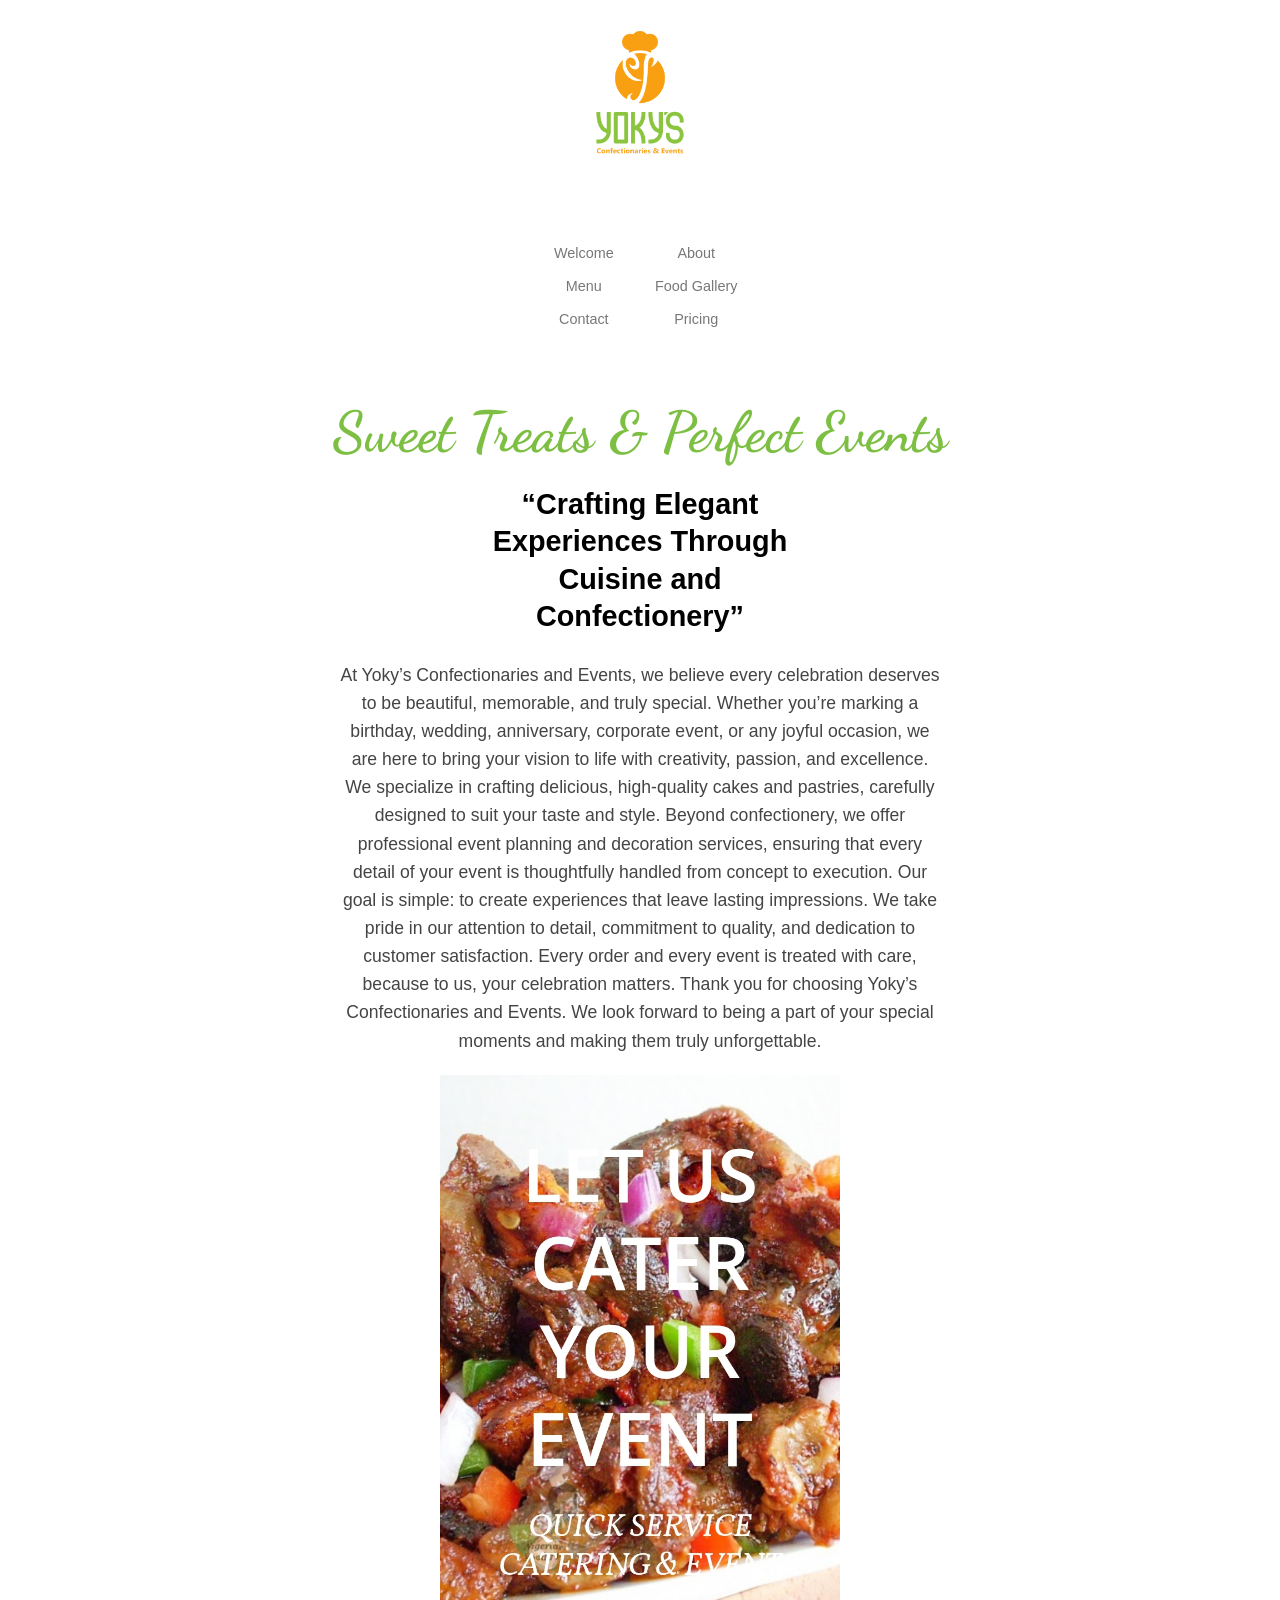
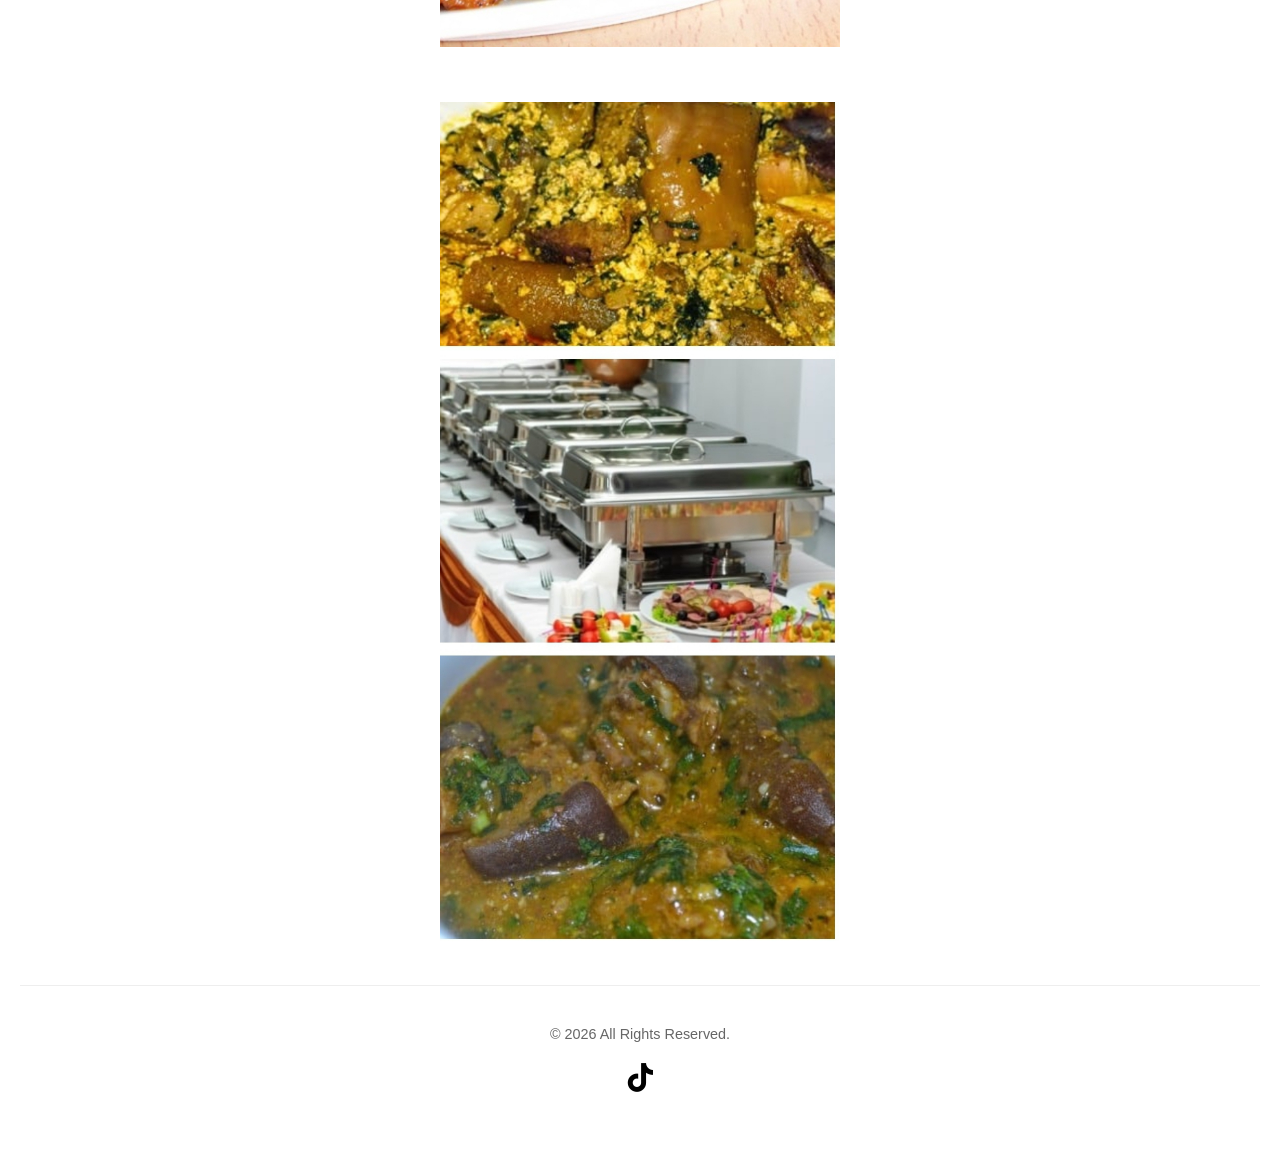
<file: index.html>
<!DOCTYPE html>
<html lang="en">
<head>
  <link rel="stylesheet" href="https://cdnjs.cloudflare.com/ajax/libs/font-awesome/6.0.0/css/all.min.css">

    <meta charset="UTF-8">
    <meta name="viewport" content="width=device-width, initial-scale=1.0">
    <title>Yoky's Confectioneries & Events</title>
    <link href="https://fonts.googleapis.com/css2?family=Dancing+Script:wght@700&display=swap" rel="stylesheet">

  <link rel="stylesheet" href="style.css">
</head>
<body>

<header>
    <div class="logo-container">
        <a href="index.html">
            <img src="yoky.jpg" alt="yoky logo">
        </a>
    </div>

    <nav class="grid-nav">
        <ul class="nav-links">
            <li><a href="index.html">Welcome</a></li>
            <li><a href="about.html">About</a></li>
            <li><a href="menu.html">Menu</a></li>
            <li><a href="gallery.html">Food Gallery</a></li>
            <li><a href="contact.html">Contact</a></li>
            <li><a href="pricing.html">Pricing</a></li>
        </ul>
    </nav>
</header>

      <section class="delicious-header-section">
    <h2 class="script-title">Sweet Treats & Perfect Events</h2>
    
    <h3 class="choice-subtitle">
        “Crafting Elegant Experiences Through Cuisine and Confectionery”
    </h3>

        <p class="brand-description">At Yoky’s Confectionaries and Events, we believe every celebration deserves to be beautiful, memorable, and truly special. Whether you’re marking a birthday, wedding, anniversary, corporate event, or any joyful occasion, we are here to bring your vision to life with creativity, passion, and excellence.
We specialize in crafting delicious, high-quality cakes and pastries, carefully designed to suit your taste and style. Beyond confectionery, we offer professional event planning and decoration services, ensuring that every detail of your event is thoughtfully handled from concept to execution.
Our goal is simple: to create experiences that leave lasting impressions. We take pride in our attention to detail, commitment to quality, and dedication to customer satisfaction. Every order and every event is treated with care, because to us, your celebration matters.
Thank you for choosing Yoky’s Confectionaries and Events. We look forward to being a part of your special moments and making them truly unforgettable.</p>

   <div class="event-promo">
    <img src="eat.jpg" alt="Catering Event" class="fit-image">
          </div>
    <div class="event-promo">
    <img src="cuisine.jpg" alt="our cuisine" class="fit-image">
    </div>

<footer class="main-footer" style="padding: 40px 20px; text-align: center; background-color: #fff; border-top: 1px solid #eee;">
    
    <p class="copyright" style="font-family: sans-serif; color: #666; margin-bottom: 20px;">
        &copy; 2026 All Rights Reserved.
    </p>

    <div class="social-icons" style="display: flex; justify-content: center; gap: 40px;">
        <a href="https://www.tiktok.com/@yokysconfectionaries"target="_blank"@yokysconfectionaries>
            <i class="fab fa-tiktok"></i>
        </a>
      
    </div>
</footer>
</body>
</html>
</file>
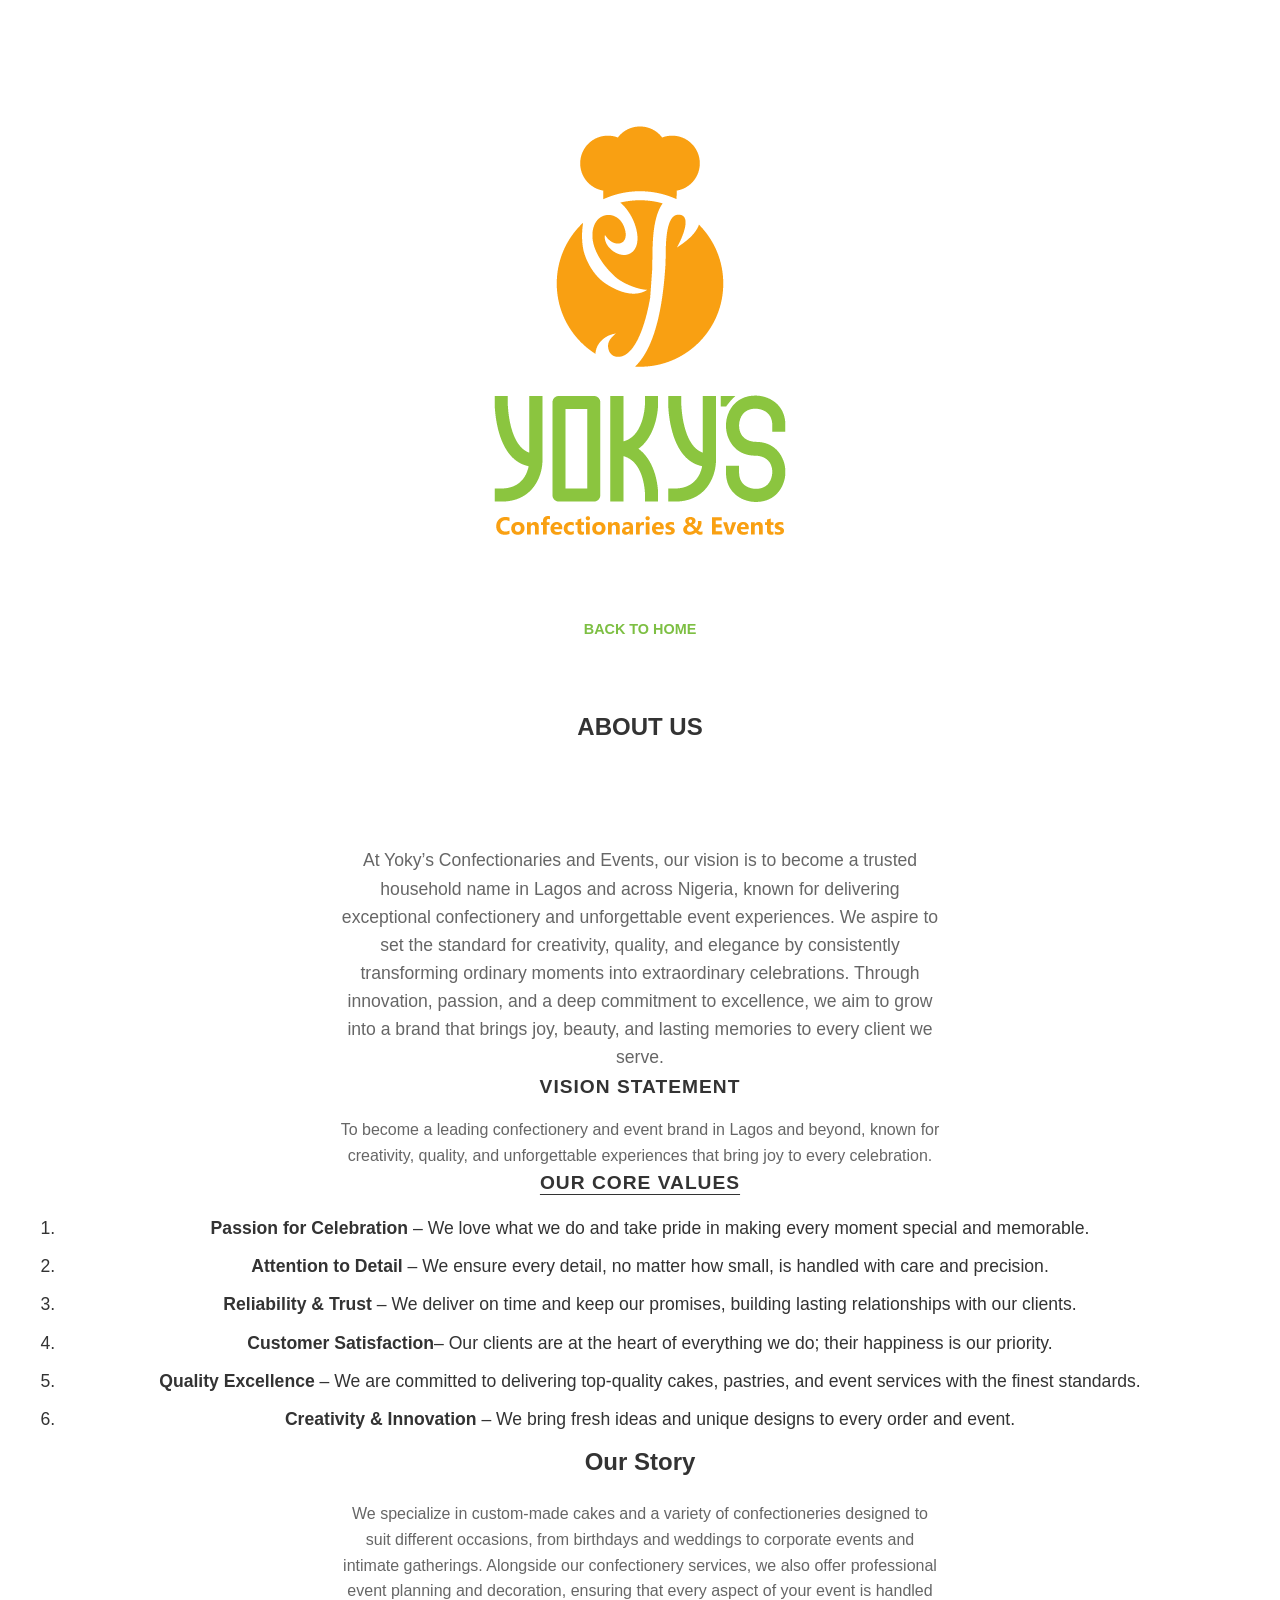
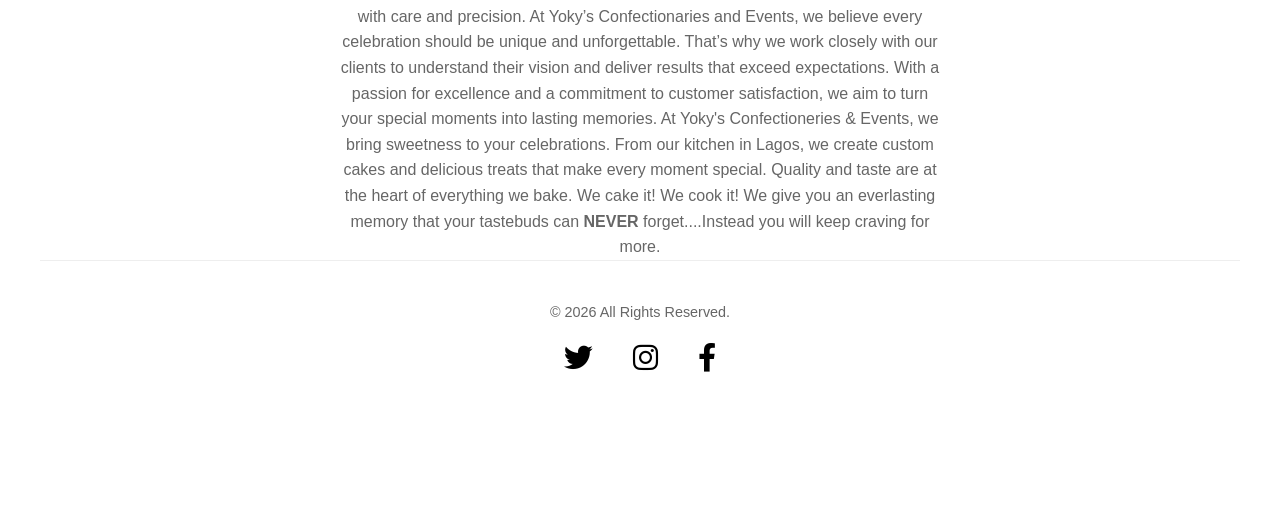
<file: About us.html>
<link rel="stylesheet" href="https://cdnjs.cloudflare.com/ajax/libs/font-awesome/6.0.0/css/all.min.css">

<section id="about" class="about-section">
  <!DOCTYPE html>
<html lang="en">
<head>
    <meta charset="UTF-8">
    <meta name="viewport" content="width=device-width, initial-scale=1.0">
    <title>About Us | Yoky's</title>
    <link rel="stylesheet" href="style.css">
</head>
<body>
<header>
    <nav>
        <div class="logo">
            <a href="index.html"><img src="yoky.jpg" alt="yoky logo"></a>
        </div>
        <ul class="small-nav">
            <li><a href="index.html">Back to Home</a></li>
        </ul>
    </nav>
</header>

<main class="about-page-content">
    <h2 class="page-title">ABOUT US</h2>
    </main>



    <section class="about-page-content">
        <p class="vision-text">
          At Yoky’s Confectionaries and Events, our vision is to become a trusted household name in Lagos and across Nigeria, known for delivering exceptional confectionery and unforgettable event experiences. We aspire to set the standard for creativity, quality, and elegance by consistently transforming ordinary moments into extraordinary celebrations. Through innovation, passion, and a deep commitment to excellence, we aim to grow into a brand that brings joy, beauty, and lasting memories to every client we serve.
        </p>

        <div class="statement-block">
            <h3>VISION STATEMENT</h3>
            <p>
              To become a leading confectionery and event brand in Lagos and beyond, known for creativity, quality, and unforgettable experiences that bring joy to every celebration.
            </p>
        </div>

        <div class="values-block">
            <h3>OUR CORE VALUES</h3>
            <ol>
                <li><strong>Passion for Celebration</strong> – We love what we do and take pride in making every moment special and memorable.
                  </li>
                <li><strong>Attention to Detail</strong> – We ensure every detail, no matter how small, is handled with care and precision.</li>
                <li><strong>Reliability & Trust</strong> – We deliver on time and keep our promises, building lasting relationships with our clients.</li>
                <li><strong>Customer Satisfaction</strong>– Our clients are at the heart of everything we do; their happiness is our priority.</li>
                <li><strong>Quality Excellence</strong> – We are committed to delivering top-quality cakes, pastries, and event services with the finest standards.</li>
                <li><strong>Creativity & Innovation</strong> – We bring fresh ideas and unique designs to every order and event.</li>
            </ol>
        </div>
        

    <h2>Our Story</h2>
    <p>
We specialize in custom-made cakes and a variety of confectioneries designed to suit different occasions, from birthdays and weddings to corporate events and intimate gatherings. Alongside our confectionery services, we also offer professional event planning and decoration, ensuring that every aspect of your event is handled with care and precision.
       At Yoky’s Confectionaries and Events, we believe every celebration should be unique and unforgettable. That’s why we work closely with our clients to understand their vision and deliver results that exceed expectations. With a passion for excellence and a commitment to customer satisfaction, we aim to turn your special moments into lasting memories.
        At Yoky's Confectioneries & Events, we bring sweetness to your celebrations. 
        From our kitchen in Lagos, we create custom cakes and delicious treats that make every 
        moment special. Quality and taste are at the heart of everything we bake.
        We cake it!
        We cook it!
        We give you an everlasting memory that your tastebuds can <strong>NEVER</strong> forget....Instead you will keep craving for more.

<footer class="main-footer" style="padding: 40px 20px; text-align: center; background-color: #fff; border-top: 1px solid #eee;">
    
    <p class="copyright" style="font-family: sans-serif; color: #666; margin-bottom: 20px;">
        &copy; 2026 All Rights Reserved.
    </p>

    <div class="social-icons" style="display: flex; justify-content: center; gap: 40px;">
        <a href="#" style="color: #000; font-size: 1.8rem;"><i class="fab fa-twitter"></i></a>
        <a href="#" style="color: #000; font-size: 1.8rem;"><i class="fab fa-instagram"></i></a>
        <a href="#" style="color: #000; font-size: 1.8rem;"><i class="fab fa-facebook-f"></i></a>
    </div>

</footer>

</section>
</body>
</html>
</file>
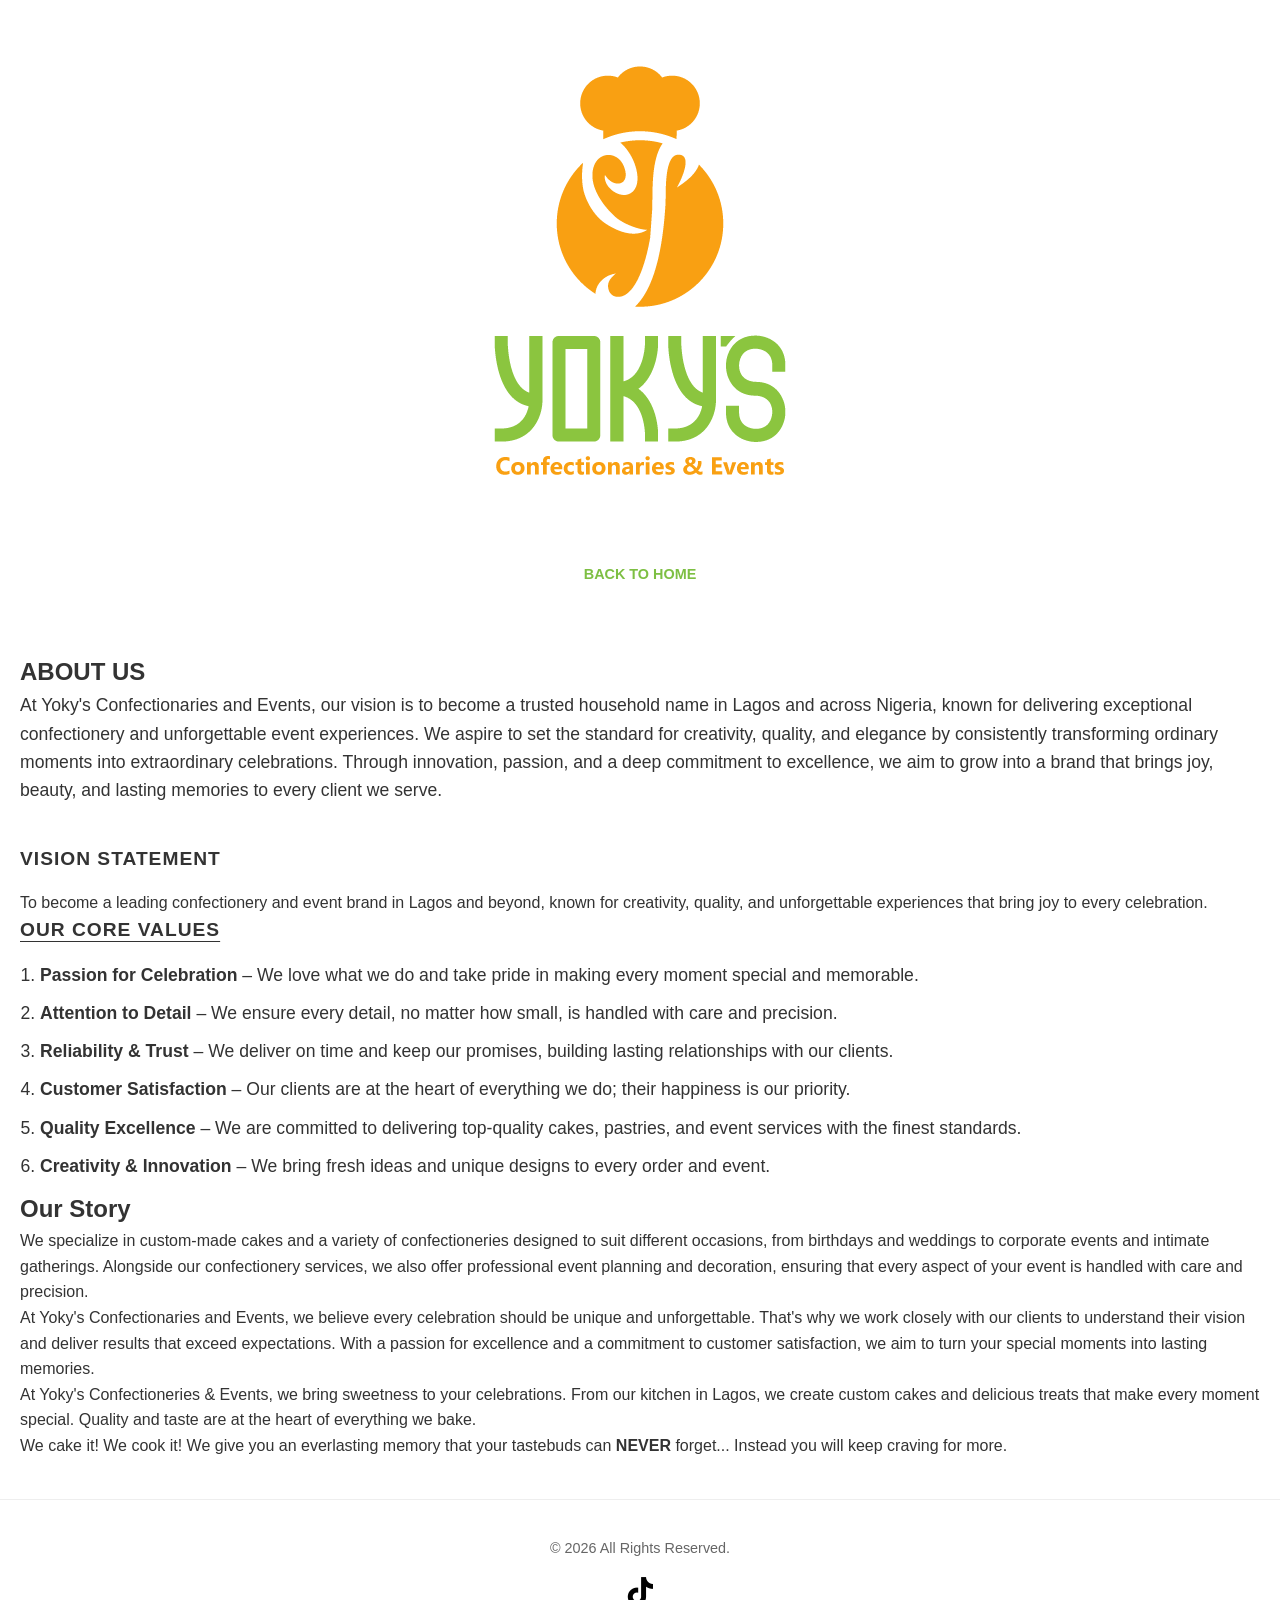
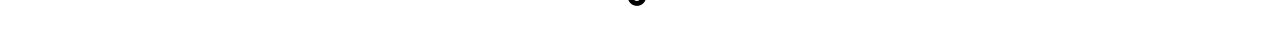
<file: about.html>
<!DOCTYPE html>
<html lang="en">
<head>
    <meta charset="UTF-8">
    <meta name="viewport" content="width=device-width, initial-scale=1.0">
    <title>About Us | Yoky's</title>
    <link rel="stylesheet" href="style.css">
    <link rel="stylesheet" href="https://cdnjs.cloudflare.com/ajax/libs/font-awesome/6.0.0/css/all.min.css">
</head>
<body>

<header>
    <nav>
        <div class="logo">
            <a href="index.html"><img src="yoky.jpg" alt="yoky logo"></a>
        </div>
        <ul class="small-nav">
            <li><a href="index.html">Back to Home</a></li>
        </ul>
    </nav>
</header>

<main class="about-page-content">
    <h2 class="page-title">ABOUT US</h2>

    <p class="vision-text">
        At Yoky's Confectionaries and Events, our vision is to become a trusted household name in Lagos and across Nigeria, known for delivering exceptional confectionery and unforgettable event experiences. We aspire to set the standard for creativity, quality, and elegance by consistently transforming ordinary moments into extraordinary celebrations. Through innovation, passion, and a deep commitment to excellence, we aim to grow into a brand that brings joy, beauty, and lasting memories to every client we serve.
    </p>

    <div class="statement-block">
        <h3>VISION STATEMENT</h3>
        <p>
            To become a leading confectionery and event brand in Lagos and beyond, known for creativity, quality, and unforgettable experiences that bring joy to every celebration.
        </p>
    </div>

    <div class="values-block">
        <h3>OUR CORE VALUES</h3>
        <ol>
            <li><strong>Passion for Celebration</strong> – We love what we do and take pride in making every moment special and memorable.</li>
            <li><strong>Attention to Detail</strong> – We ensure every detail, no matter how small, is handled with care and precision.</li>
            <li><strong>Reliability & Trust</strong> – We deliver on time and keep our promises, building lasting relationships with our clients.</li>
            <li><strong>Customer Satisfaction</strong> – Our clients are at the heart of everything we do; their happiness is our priority.</li>
            <li><strong>Quality Excellence</strong> – We are committed to delivering top-quality cakes, pastries, and event services with the finest standards.</li>
            <li><strong>Creativity & Innovation</strong> – We bring fresh ideas and unique designs to every order and event.</li>
        </ol>
    </div>

    <h2>Our Story</h2>
    <p>
        We specialize in custom-made cakes and a variety of confectioneries designed to suit different occasions, from birthdays and weddings to corporate events and intimate gatherings. Alongside our confectionery services, we also offer professional event planning and decoration, ensuring that every aspect of your event is handled with care and precision.
    </p>
    <p>
        At Yoky's Confectionaries and Events, we believe every celebration should be unique and unforgettable. That's why we work closely with our clients to understand their vision and deliver results that exceed expectations. With a passion for excellence and a commitment to customer satisfaction, we aim to turn your special moments into lasting memories.
    </p>
    <p>
        At Yoky's Confectioneries & Events, we bring sweetness to your celebrations. From our kitchen in Lagos, we create custom cakes and delicious treats that make every moment special. Quality and taste are at the heart of everything we bake.
    </p>
    <p>
        We cake it! We cook it! We give you an everlasting memory that your tastebuds can <strong>NEVER</strong> forget... Instead you will keep craving for more.
    </p>

</main>

<footer class="main-footer" style="padding: 40px 20px; text-align: center; background-color: #fff; border-top: 1px solid #eee;">
    <p class="copyright" style="font-family: sans-serif; color: #666; margin-bottom: 20px;">
        &copy; 2026 All Rights Reserved.
    </p>
    <div class="social-icons" style="display: flex; justify-content: center; gap: 40px;">
        <a href="https://www.tiktok.com/@yokysconfectionaries" target="_blank">
            <i class="fab fa-tiktok"></i>
        </a>
    </div>
</footer>

</body>
</html>
</file>
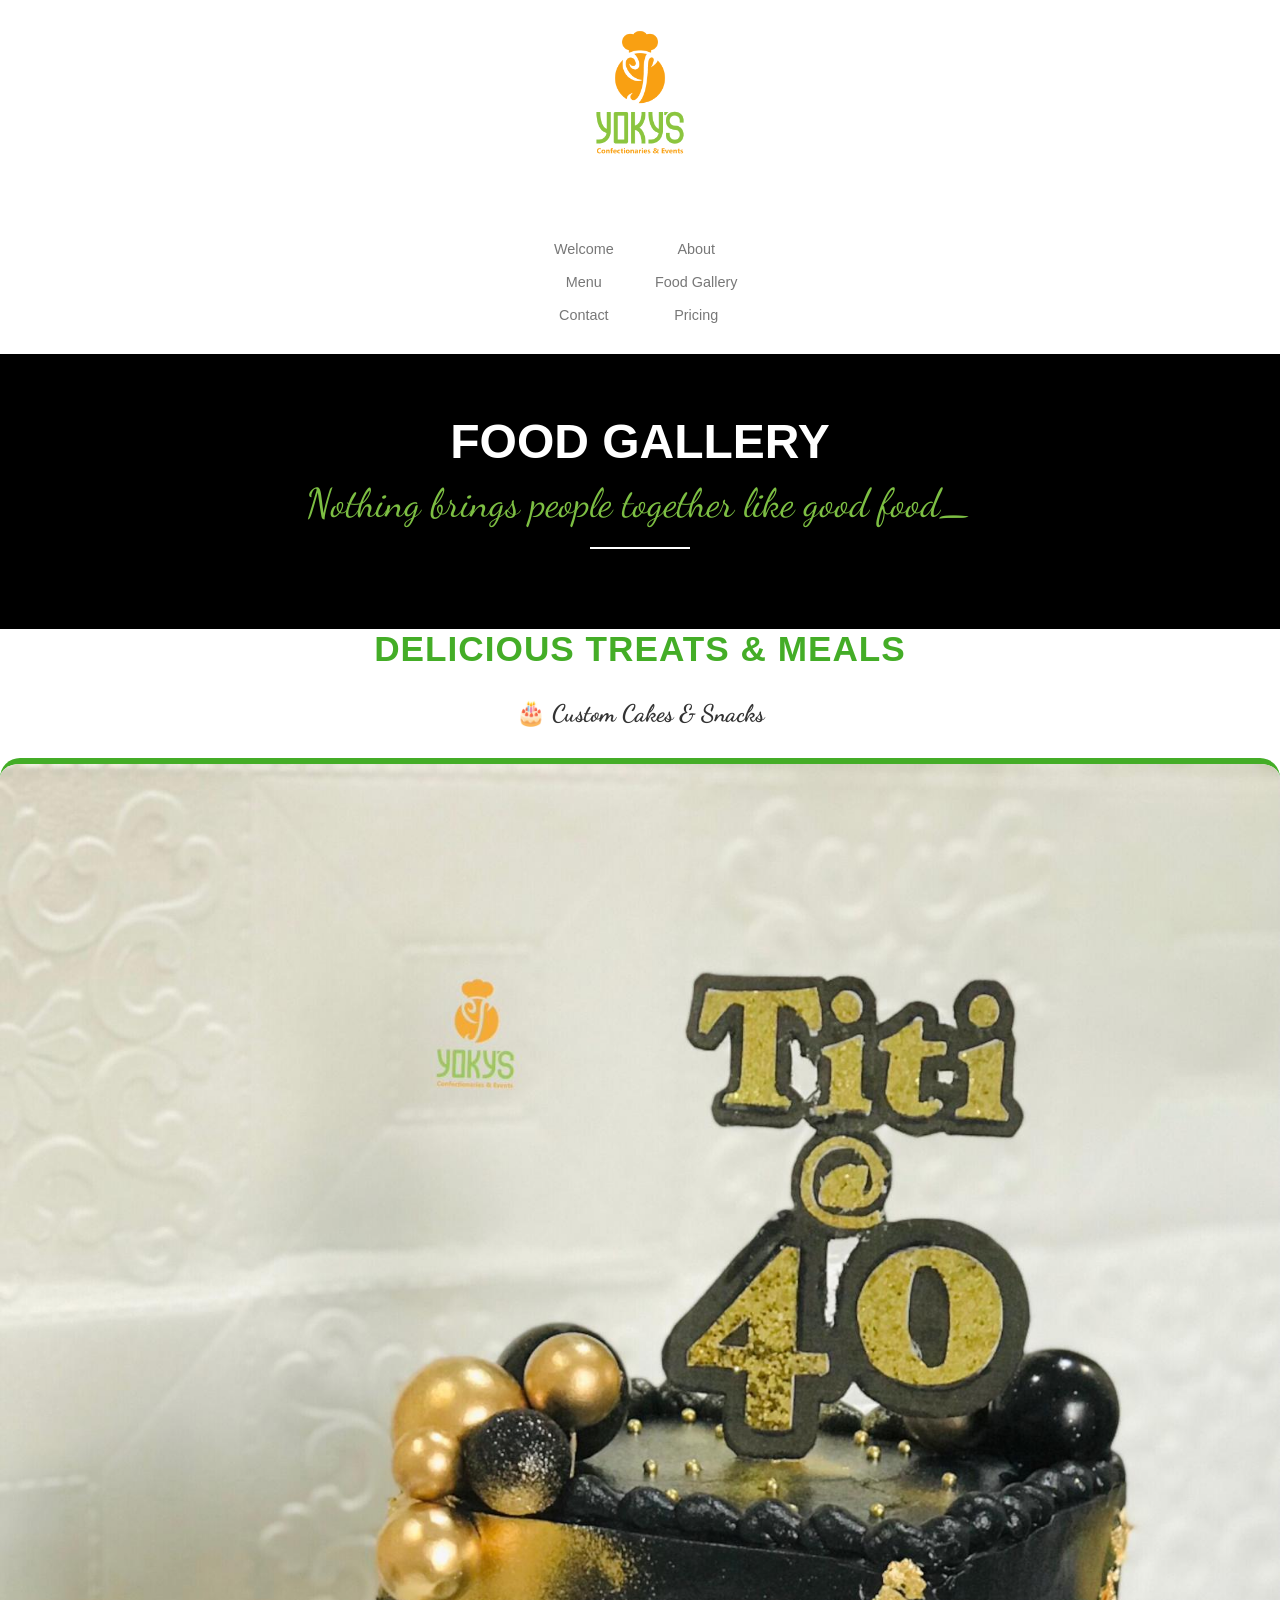
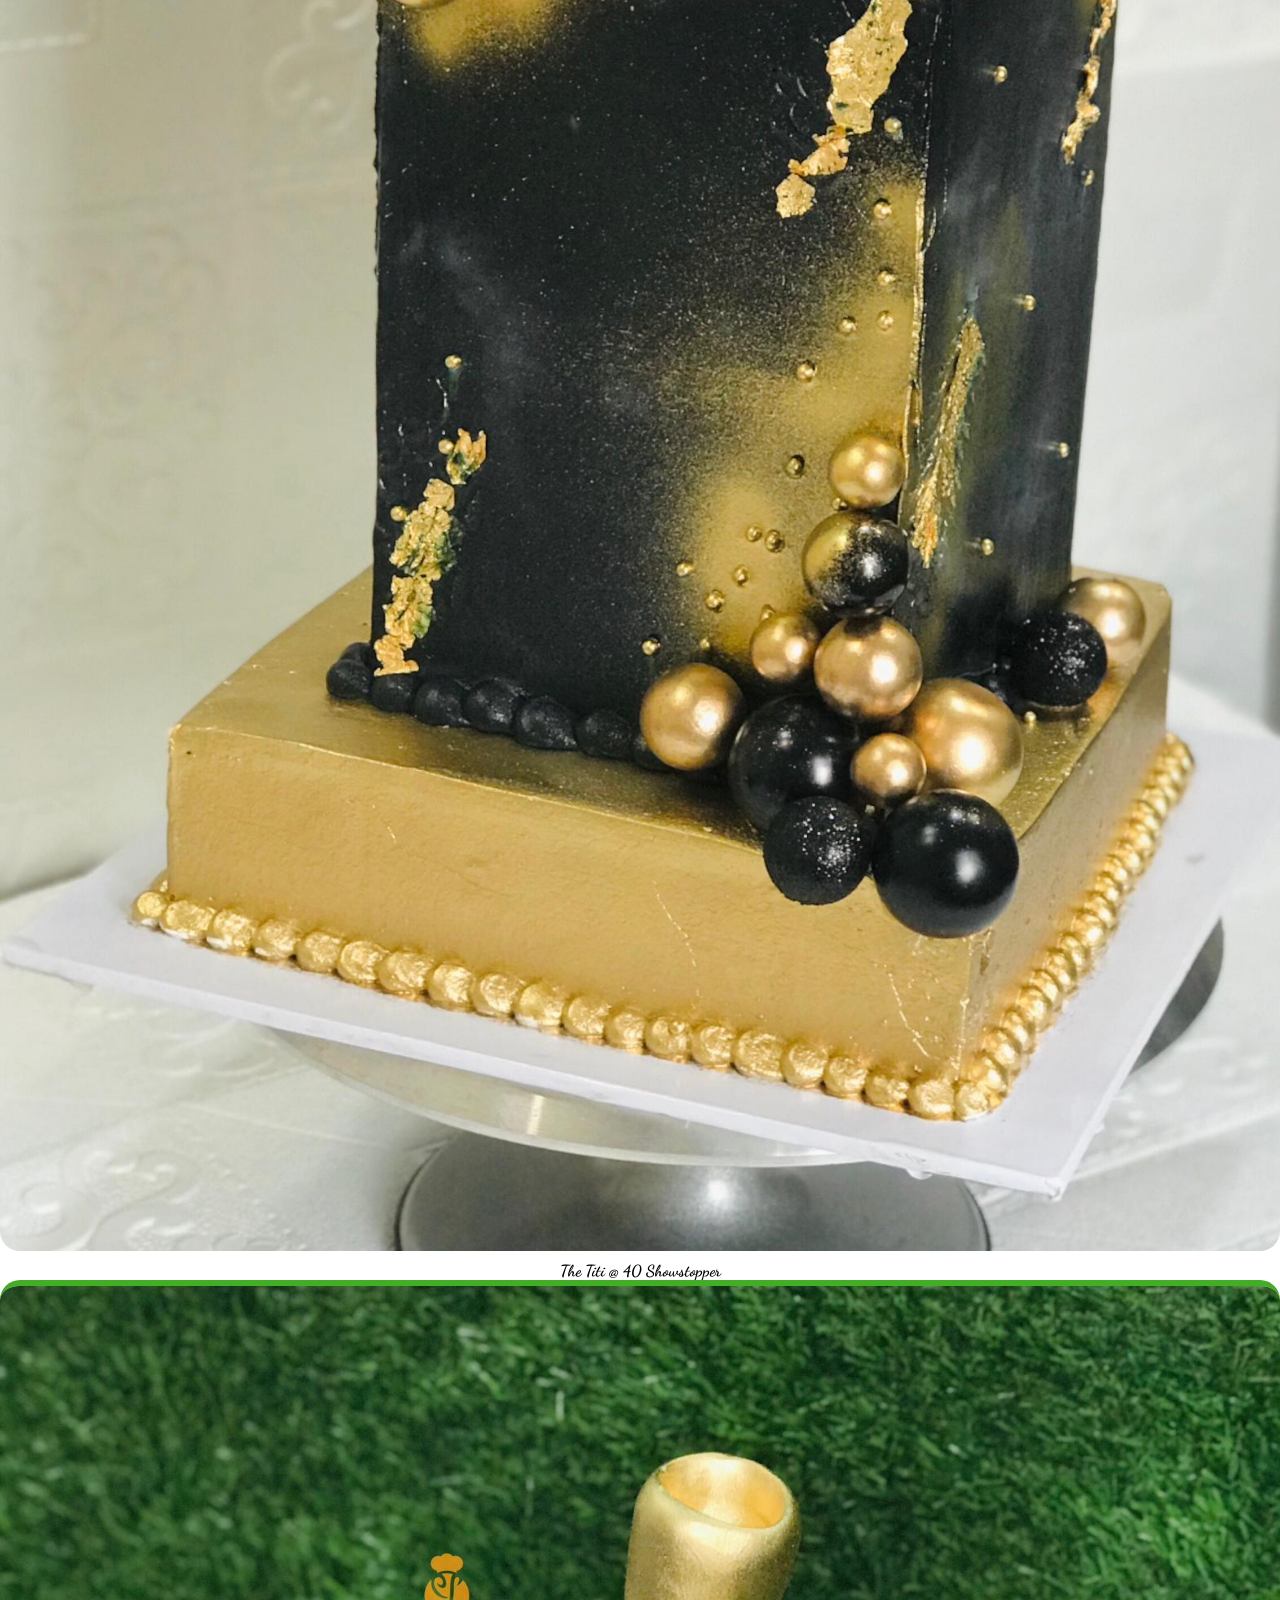
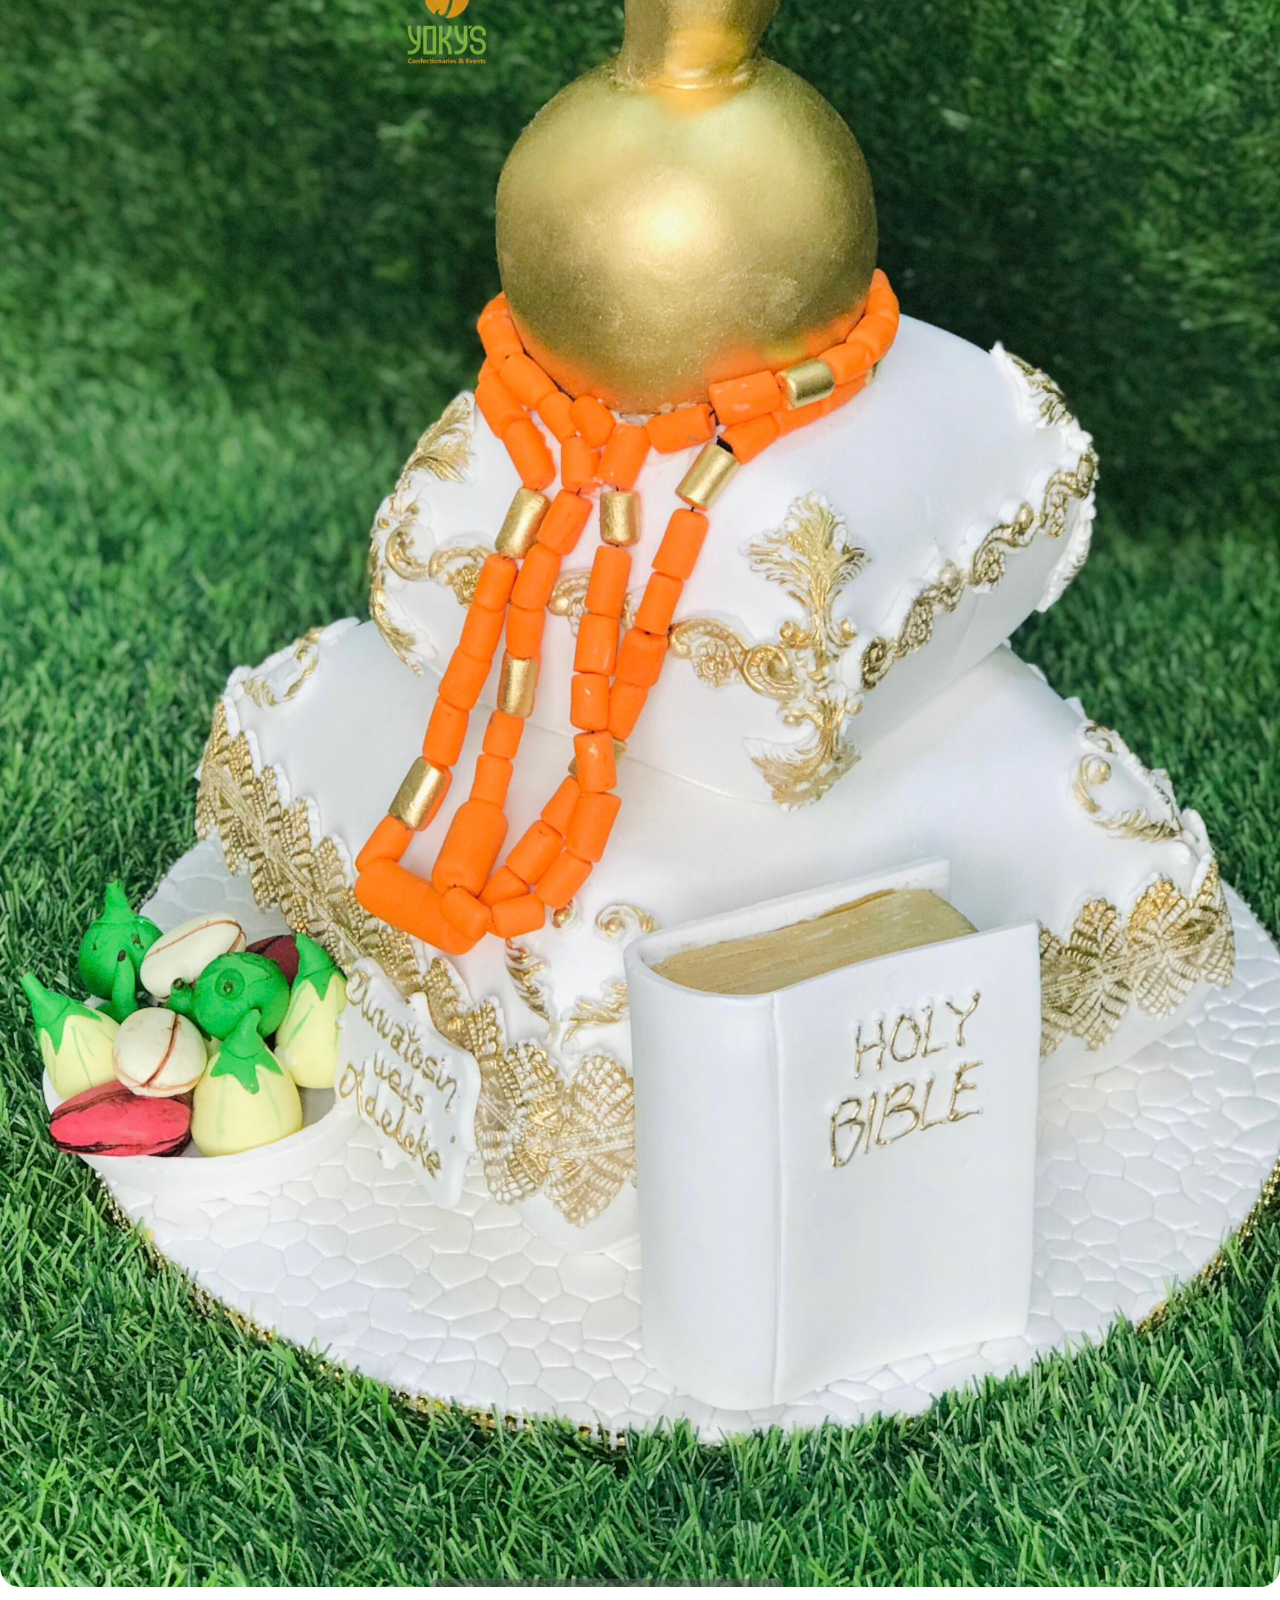
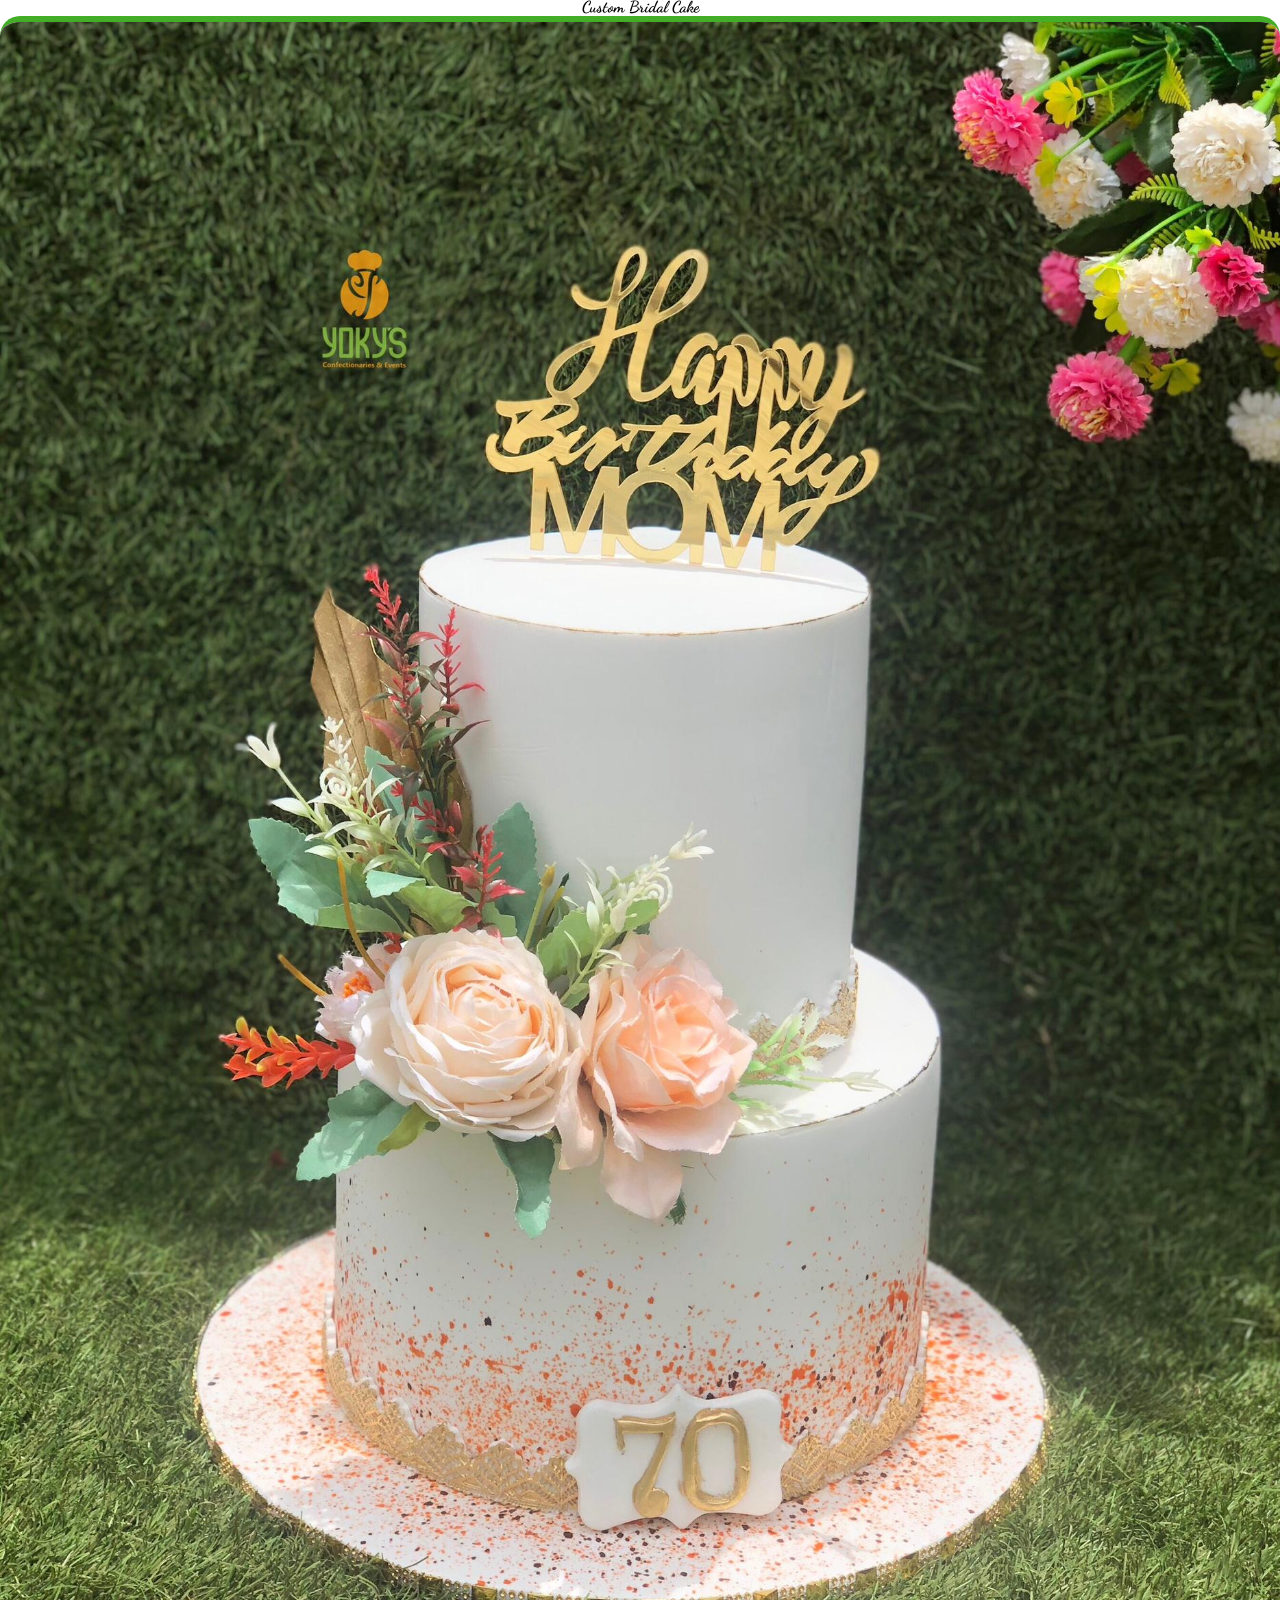
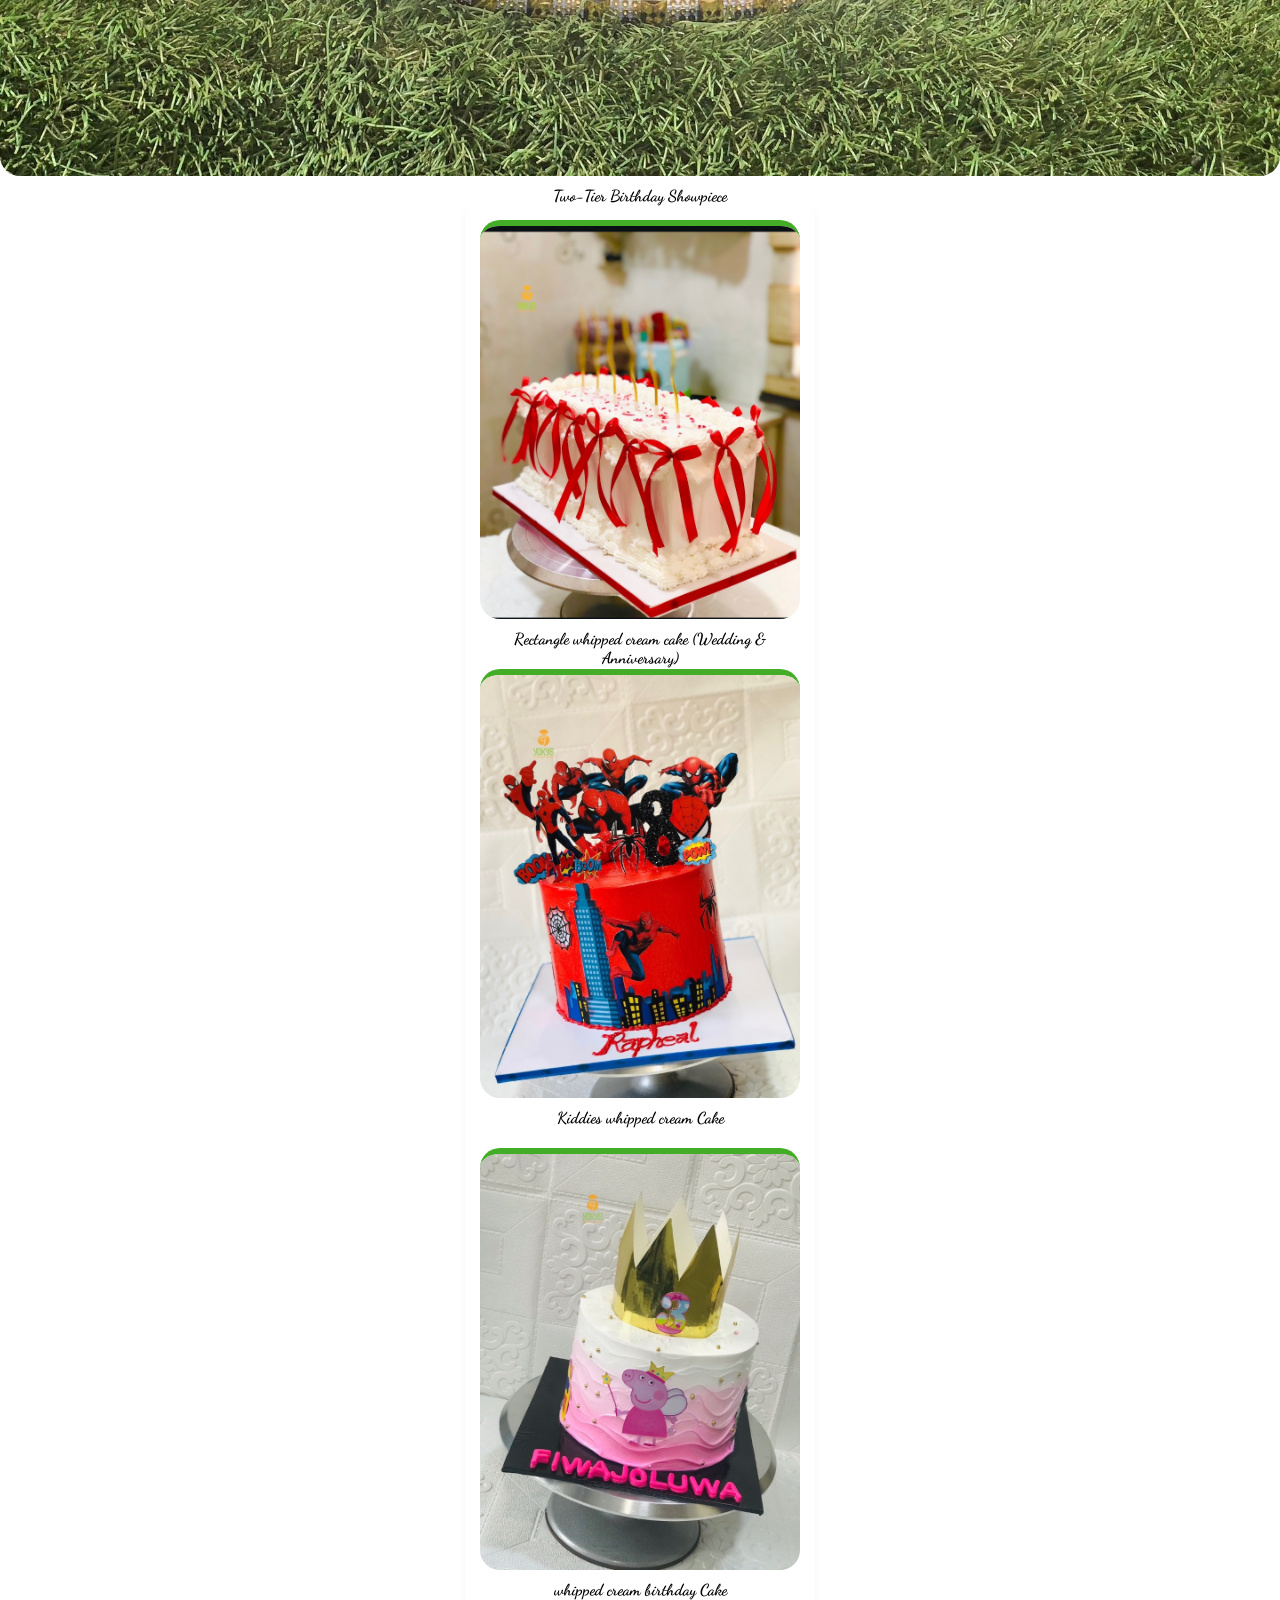
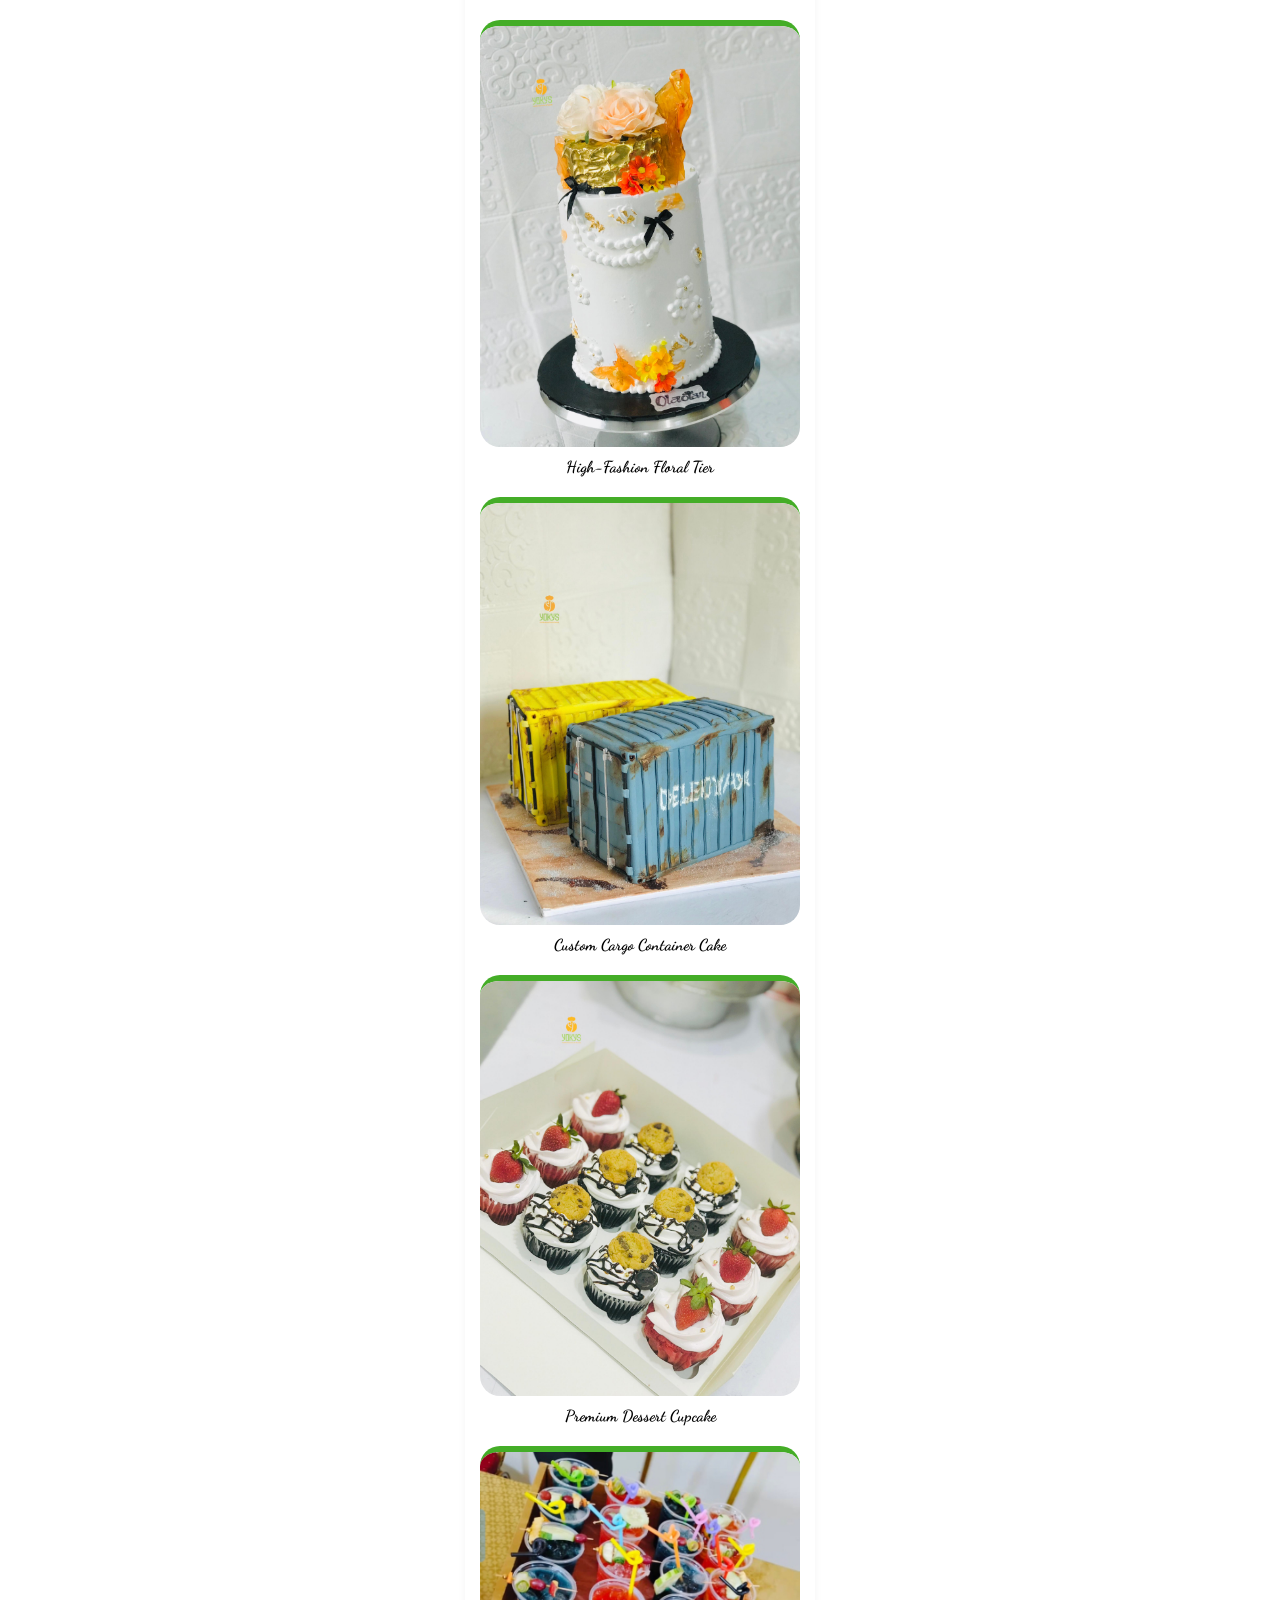
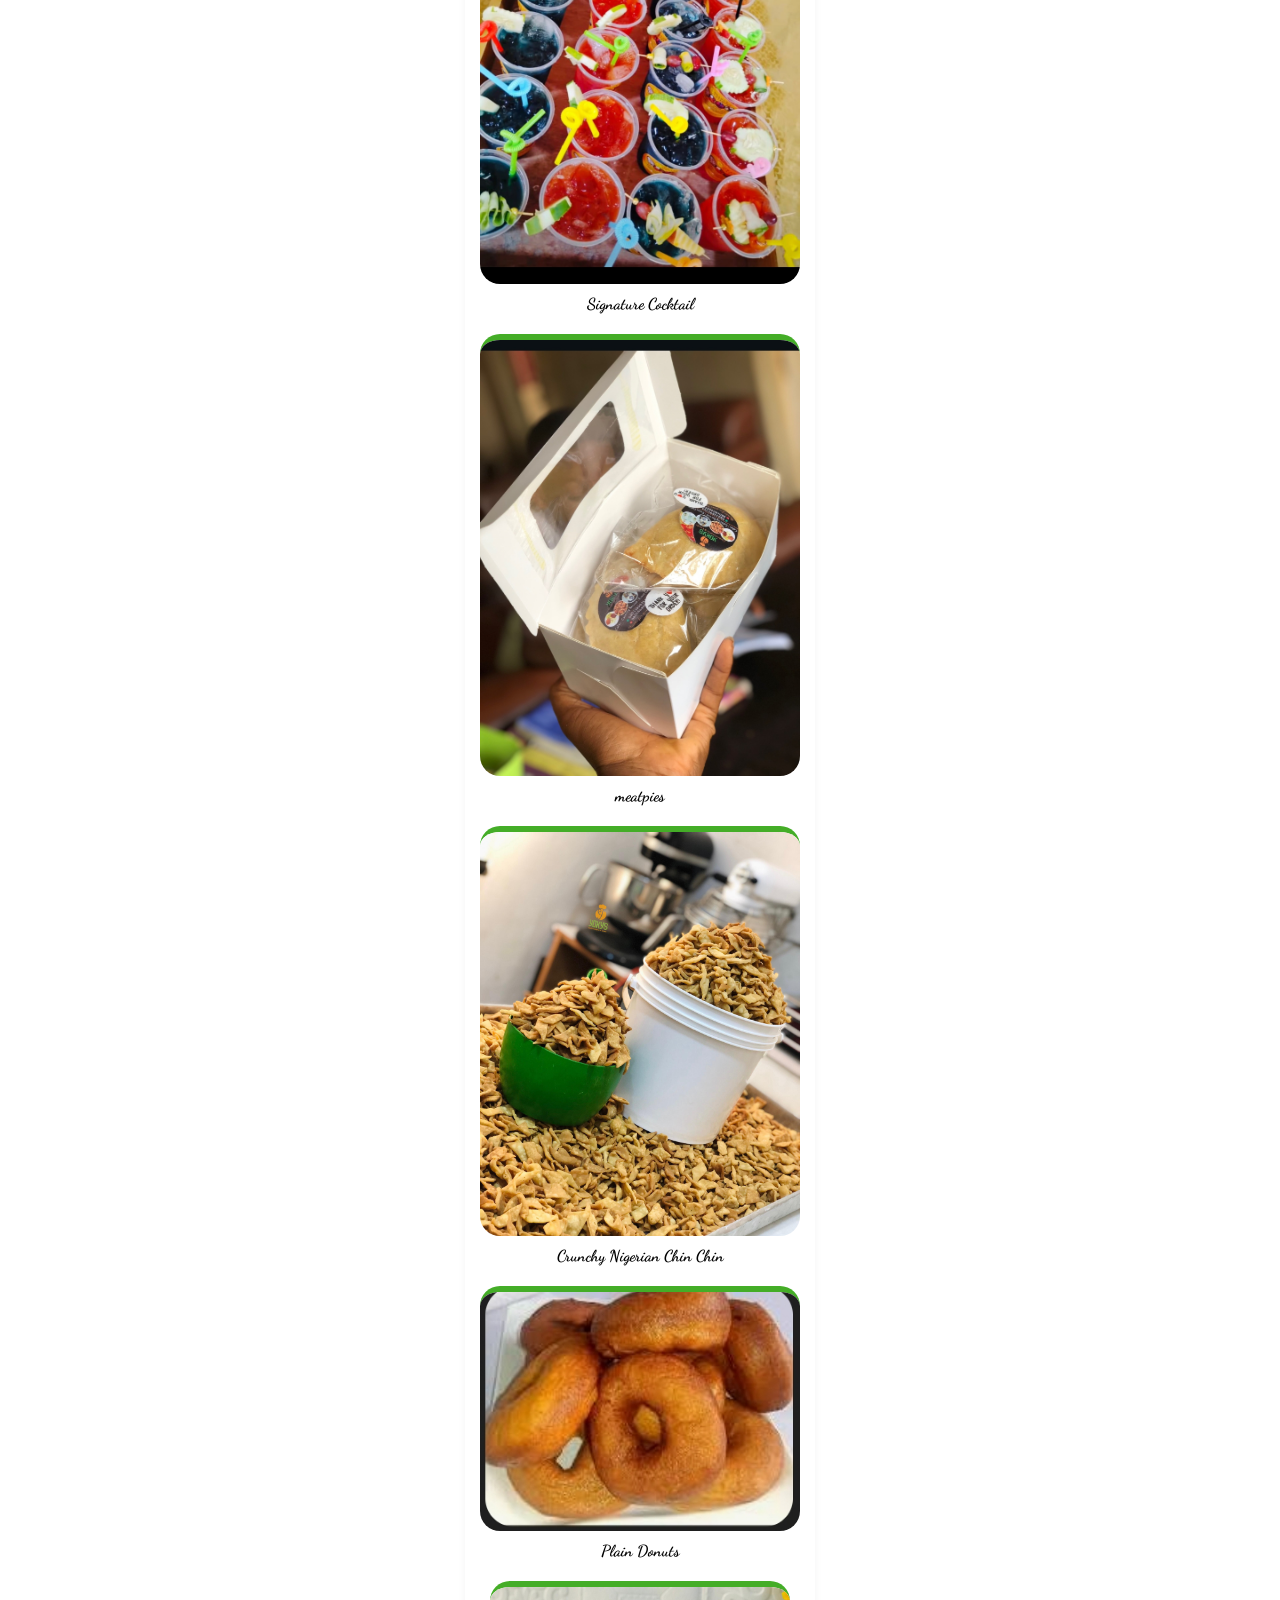
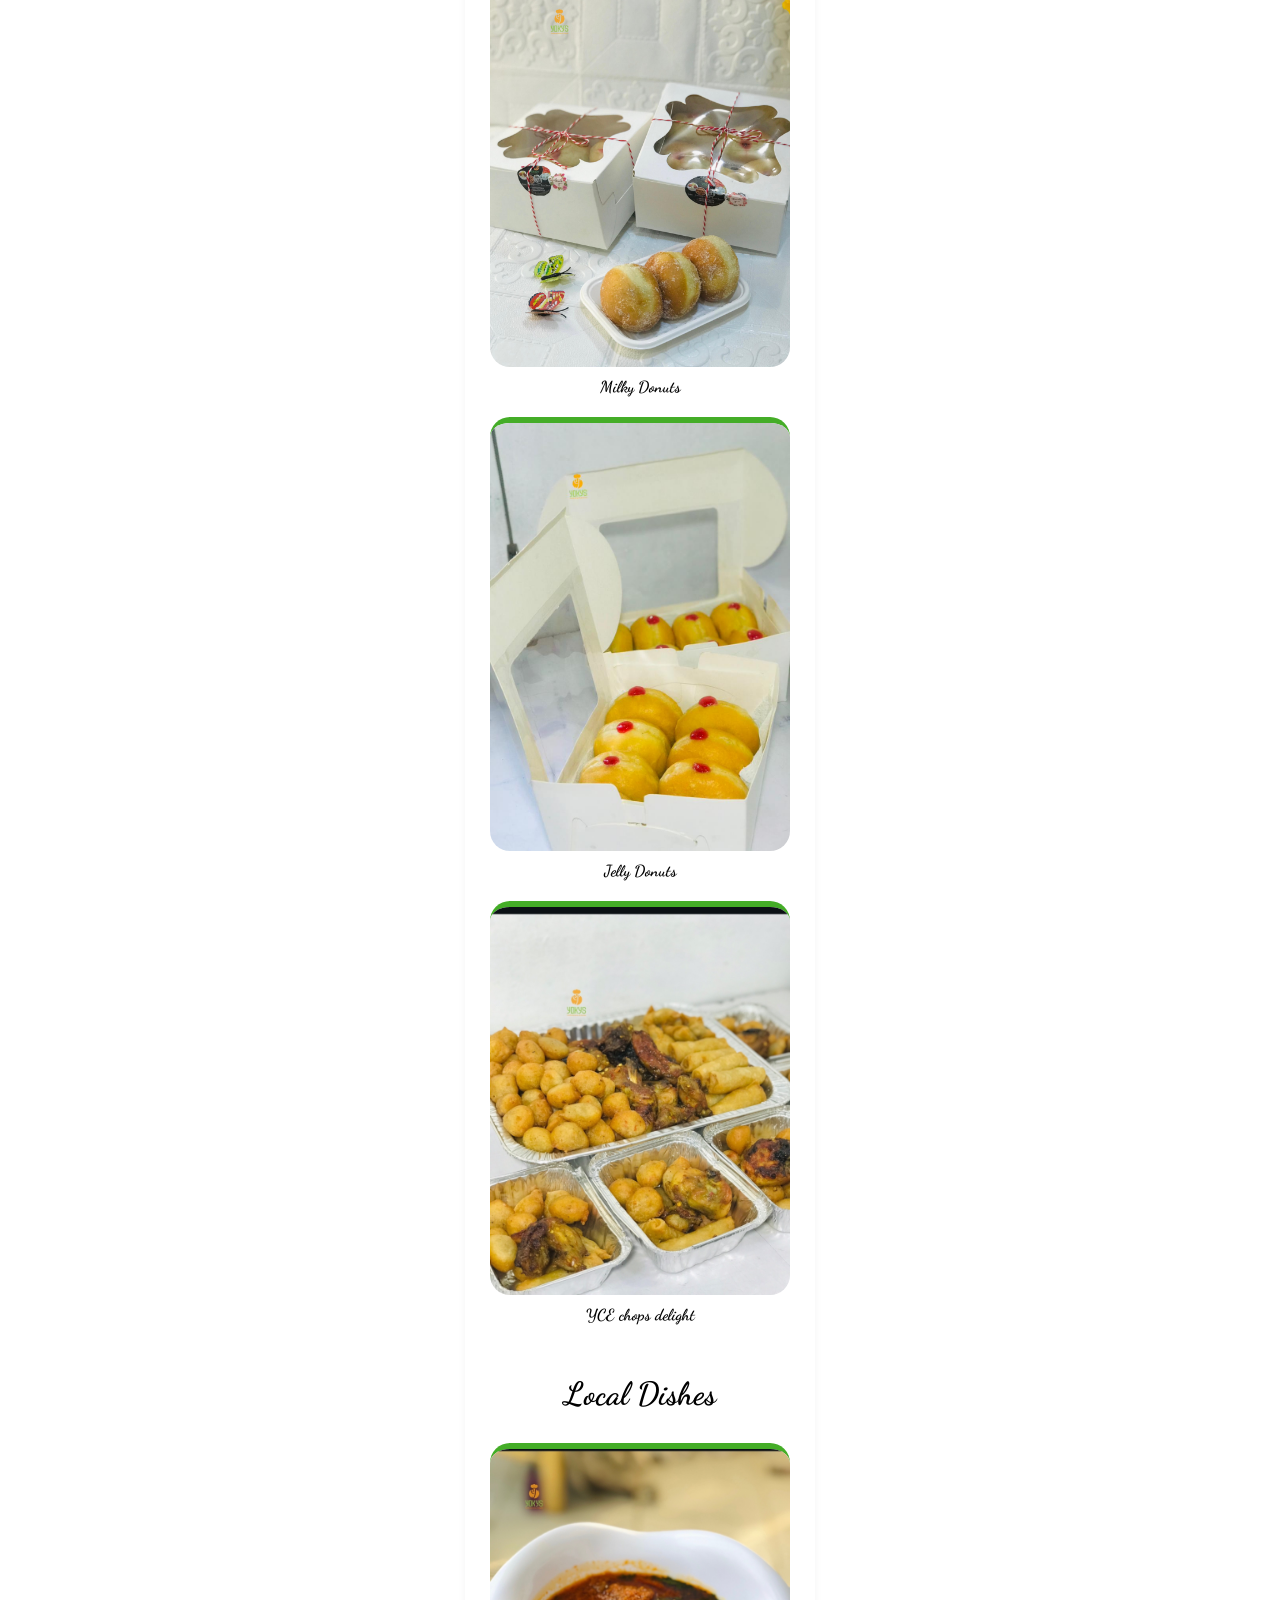
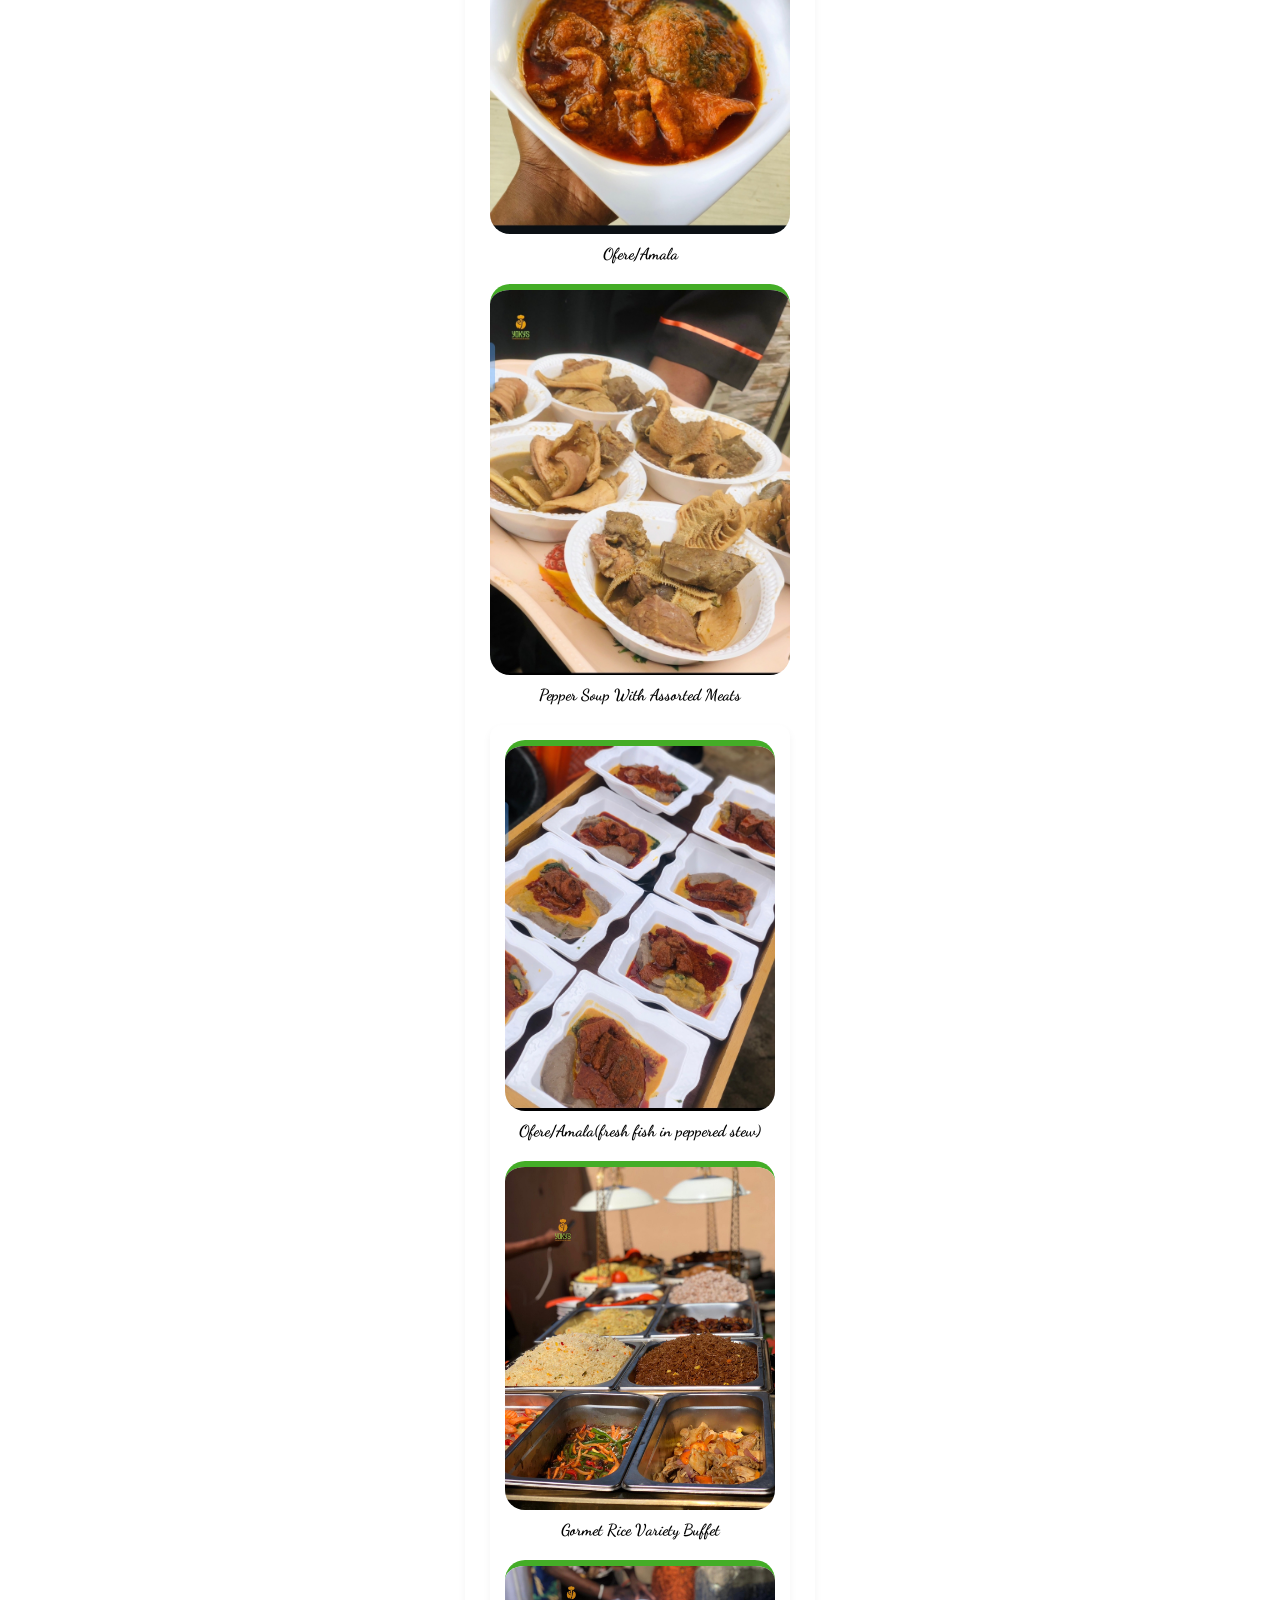
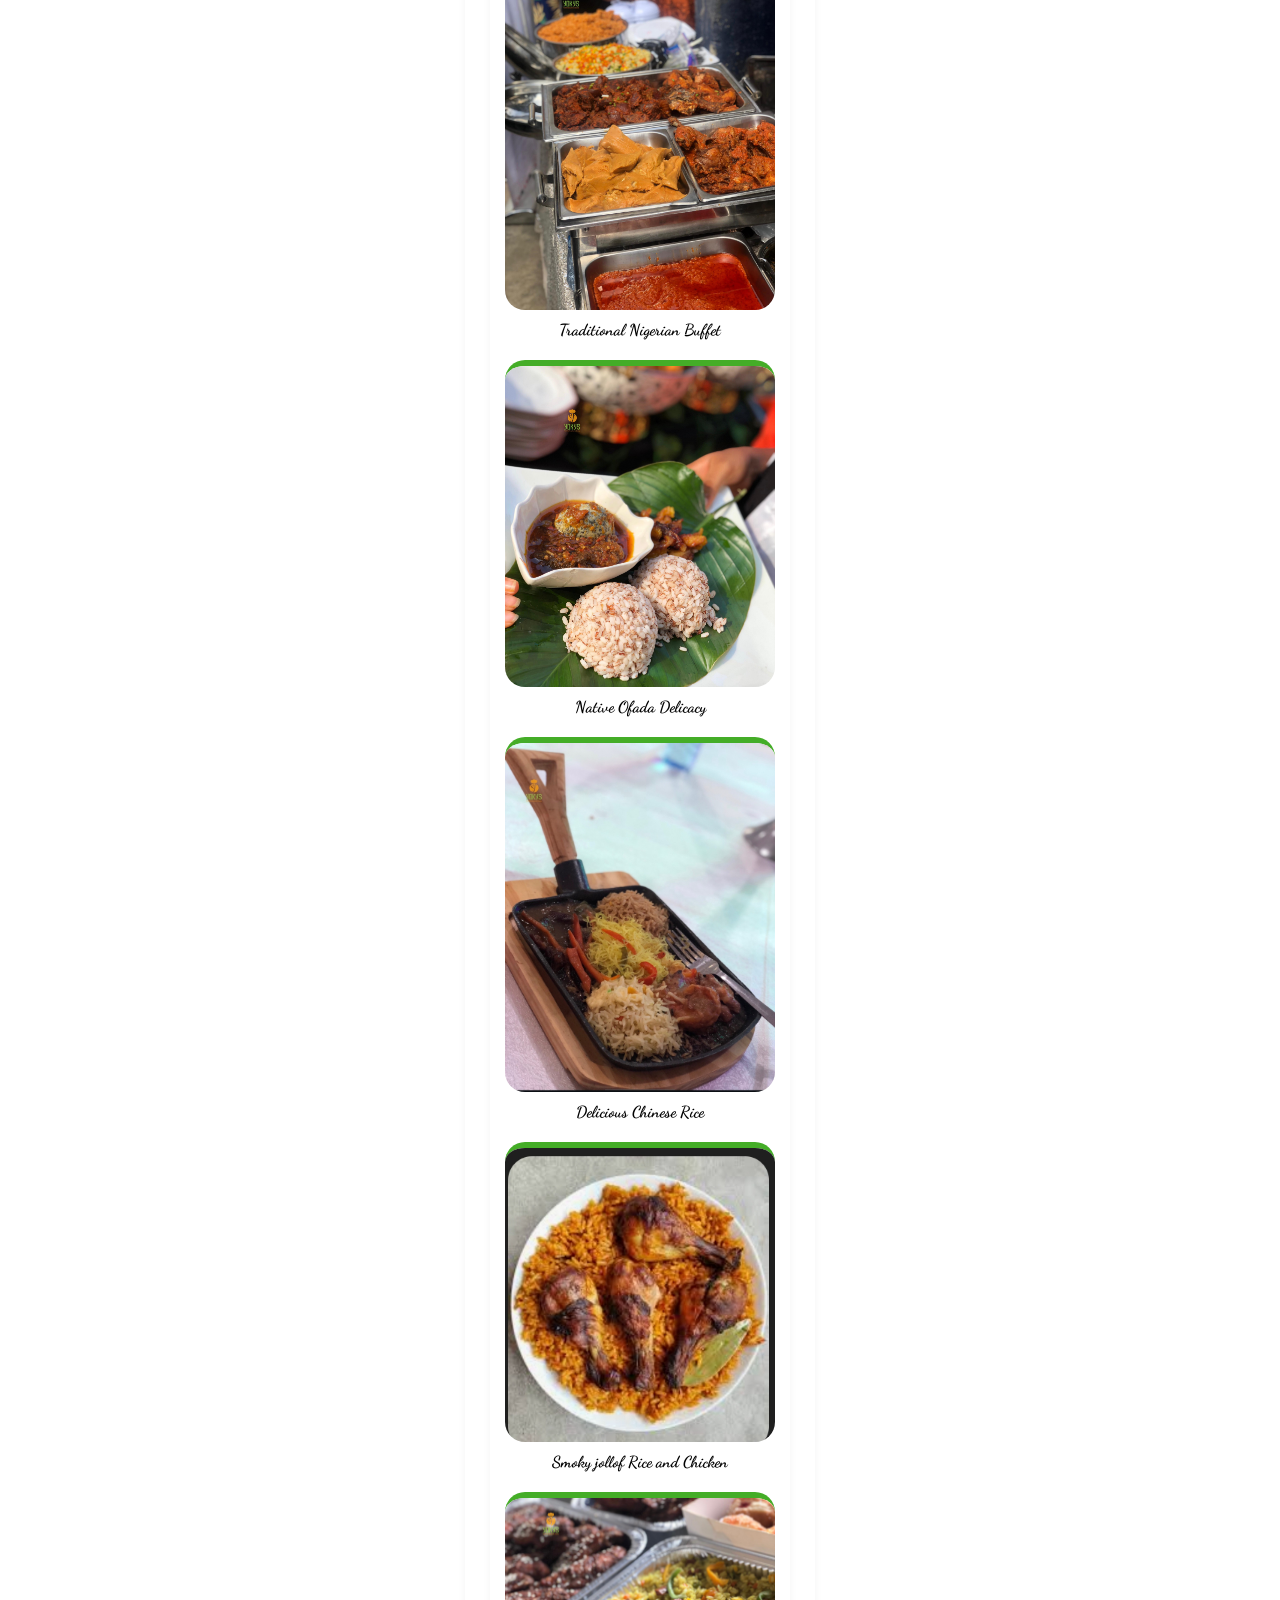
<file: gallery.html>
<link rel="stylesheet" href="https://cdnjs.cloudflare.com/ajax/libs/font-awesome/6.0.0/css/all.min.css">

<!DOCTYPE html>
<html lang="en">
<head>
    <meta charset="UTF-8">
    <meta name="viewport" content="width=device-width, initial-scale=1.0">
    <title>Our Menu | Yoky's</title>
    <link rel="stylesheet" href="style.css">
</head>
             <body>

                <header>
    <div class="logo-container">
        <a href="index.html">
            <img src="yoky.jpg" alt="yoky logo">
        </a>
    </div>

    <nav class="grid-nav">
     <ul class="nav-links">
            <li><a href="index.html">Welcome</a></li>
            <li><a href="about.html">About</a></li>
            <li><a href="menu.html">Menu</a></li>
            <li><a href="gallery.html">Food Gallery</a></li>
            <li><a href="contact.html">Contact</a></li>
            <li><a href="pricing.html">pricing</a></li>
        </ul>
    </nav>
</header>
<div style="background-color: #000; padding: 60px 20px; text-align: center;">
    <h1 style="color: white; font-family: sans-serif; font-size: 3rem; text-transform: uppercase; margin-bottom: 0;">FOOD GALLERY</h1>
    <p style="font-family: 'Dancing Script', cursive; color: #7dbf43; font-size: 2.5rem; margin-top: 10px;">
        Nothing brings people together like good food_
    </p>
    <div style="width: 100px; height: 2px; background: white; margin: 20px auto;"></div>
</div>
    
  <h2 style="font-family: sans-serif; font-weight: 900; color: #44ad27; text-align: center; font-size: 2.2rem; text-transform: uppercase; letter-spacing: 1px;">
    Delicious Treats & Meals
</h2>


      <h2 style="font-family: Dancing Script; font-size: 2.8rem font-weight: 700; color: #333; text-align: center; margin: 30px auto; width: fit-content;">
         🎂 Custom Cakes & Snacks
      </h2>
          <div class="gallery-item">
          <img src="titi.jpg" alt="Cake" style="width: 100%; border-radius: 20px; border-top: 6px solid #44ad27; object-fit: cover;">
        <div class="gallery-text" style="text-align: center; margin-top: 10px; padding: 0 10px;">
            <span style="font-family: Dancing Script; font-weight: bold; color: #000000; font-size: 1rem;">The Titi @ 40 Showstopper</span>
        </div>
        
       <div class="gallery-item">
          <img src="traditional.jpg" alt="Cake" style="width: 100%; border-radius: 20px; border-top: 6px solid #44ad27; object-fit: cover;">
        <div class="gallery-text" style="text-align: center; margin-top: 10px; padding: 0 10px;">
            <span style="font-family: Dancing Script; font-weight: bold; color: #000000; font-size: 1rem;">Custom Bridal Cake</span>
        </div>
         
       <div class="gallery-item">
          <img src="showpiece.jpg" alt="Cake" style="width: 100%; border-radius: 20px; border-top: 6px solid #44ad27; object-fit: cover;">
        <div class="gallery-text" style="text-align: center; margin-top: 10px; padding: 0 10px;">
            <span style="font-family: Dancing Script; font-weight: bold; color: #000000; font-size: 1rem;">Two-Tier Birthday Showpiece</span>
        </div>
        <div class="menu-item">
          <img src="cake.jpg" alt="Cake" style="width: 100%; border-radius: 20px; border-top: 6px solid #44ad27; object-fit: cover;">
        <div class="gallery-text" style="text-align: center; margin-top: 10px; padding: 0 10px;">
    <span style="font-family: Dancing Script; font-weight: bold; color: #000000; font-size: 1rem;">
        Rectangle whipped cream cake (Wedding & Anniversary)
    </span>
</div>

            <div class="gallery-item">
        <img src="raph.jpg" alt="Cake" style="width: 100%; border-radius: 20px; border-top: 6px solid #44ad27; object-fit: cover;">
        <div class="gallery-text" style="text-align: center; margin-top: 10px; padding: 0 10px;">
            <span style="font-family: Dancing Script; font-weight: bold; color: #000000; font-size: 1rem;">Kiddies whipped cream Cake</span>
        </div>
        
      <div class="gallery-item">
        <img src="girl.jpg" alt="Cake" style="width: 100%; border-radius: 20px; border-top: 6px solid #44ad27; object-fit: cover;">
        <div class="gallery-text" style="text-align: center; margin-top: 10px; padding: 0 10px;">
            <span style="font-family: Dancing Script; font-weight: bold; color: #000000; font-size: 1rem;"> whipped cream birthday Cake</span>
        </div>
        
         <div class="gallery-item">
        <img src="celebrity.jpg" alt="Cake" style="width: 100%; border-radius: 20px; border-top: 6px solid #44ad27; object-fit: cover;">
        <div class="gallery-text" style="text-align: center; margin-top: 10px; padding: 0 10px;">
            <span style="font-family: Dancing Script; font-weight: bold; color: #000000; font-size: 1rem;">High-Fashion Floral Tier</span>
        </div>
        
        <div class="gallery-item">
        <img src="cargo.jpg" alt="Cake" style="width: 100%; border-radius: 20px; border-top: 6px solid #44ad27; object-fit: cover;">
        <div class="gallery-text" style="text-align: center; margin-top: 10px; padding: 0 10px;">
            <span style="font-family: Dancing Script; font-weight: bold; color: #000000; font-size: 1rem;">Custom Cargo Container Cake</span>
        </div>
        
        <div class="gallery-item">
        <img src="cupcake.jpg" alt="cupcake" style="width: 100%; border-radius: 20px; border-top: 6px solid #44ad27; object-fit: cover;">
        <div class="gallery-text" style="text-align: center; margin-top: 10px; padding: 0 10px;">
            <span style="font-family: Dancing Script; font-weight: bold; color: #000000; font-size: 1rem;">Premium Dessert Cupcake</span>
        </div>
        
        <div class="gallery-item">
        <img src="drinks.jpg" alt="drinks" style="width: 100%; border-radius: 20px; border-top: 6px solid #44ad27; object-fit: cover;">
        <div class="gallery-text" style="text-align: center; margin-top: 10px; padding: 0 10px;">
            <span style="font-family: Dancing Script; font-weight: bold; color: #000000; font-size: 1rem;">Signature Cocktail</span>
        </div>
        
        <div class="gallery-item">
        <img src="meatpie.jpg" alt="meatpie" style="width: 100%; border-radius: 20px; border-top: 6px solid #44ad27; object-fit: cover;">
        <div class="gallery-text" style="text-align: center; margin-top: 10px; padding: 0 10px;">
            <span style="font-family: Dancing Script; font-weight: bold; color: #000000; font-size: 1rem;">meatpies</span>
        </div>
        
        <div class="gallery-item">
        <img src="chin.jpg" alt="chin" style="width: 100%; border-radius: 20px; border-top: 6px solid #44ad27; object-fit: cover;">
        <div class="gallery-text" style="text-align: center; margin-top: 10px; padding: 0 10px;">
            <span style="font-family: Dancing Script; font-weight: bold; color: #000000; font-size: 1rem;">Crunchy Nigerian Chin Chin</span>
        </div>
        

            <div class="gallery-item">
              <img src="donut.jpg" alt="donut" style="width: 100%; border-radius: 20px; border-top: 6px solid #44ad27; object-fit: cover;">
                              <div class="gallery-text" style="text-align: center; margin-top: 10px; padding: 0 10px;">
                          <span style="font-family: Dancing Script; font-weight: bold; color: #000000; font-size: 1rem;"> Plain Donuts</span>
                          
                <img src="carton donut.jpg" alt="carton" style="width: 100%; border-radius: 20px; border-top: 6px solid #44ad27; object-fit: cover;">
                <div class="gallery-text" style="text-align: center; margin-top: 10px; padding: 0 10px;">
            <span style="font-family: Dancing Script; font-weight: bold; color: #000000; font-size: 1rem;">Milky Donuts</span>
        </div>

         <img src="jelly.jpg" alt="jelly" style="width: 100%; border-radius: 20px; border-top: 6px solid #44ad27; object-fit: cover;">
                <div class="gallery-text" style="text-align: center; margin-top: 10px; padding: 0 10px;">
            <span style="font-family: Dancing Script; font-weight: bold; color: #000000; font-size: 1rem;">Jelly Donuts</span>
        </div>

             
             <div class="gallery-item">
               <img src="smallchop.jpg" alt="smallchop" style="width: 100%; border-radius: 20px; border-top: 6px solid #44ad27; object-fit: cover;">
             <div class="gallery-text" style="text-align: center; margin-top: 10px; padding: 0 10px;">
            <span style="font-family: Dancing Script; font-weight: bold; color: #000000; font-size: 1rem;">YCE chops delight</span>
        </div>
             
         <div class="gallery-category">
       <h2 style="font-family: Dancing Script; font-weight: 700; color: #000000; text-align: center; margin: 30px auto; width: fit-content; font-size: 2.0rem">
    Local Dishes </h2>
          
          <div class="gallery-item">
          <img src="soup.jpg" alt="soup" style="width: 100%; border-radius: 20px; border-top: 6px solid #44ad27; object-fit: cover;">
            <div class="gallery-text" style="text-align: center; margin-top: 10px; padding: 0 10px;">
            <span style="font-family: Dancing Script; font-weight: bold; color: #000000; font-size: 1rem;">Ofere/Amala</span>
        </div>

           <div class="gallery-item">
        <img src="white.jpg" alt="white" style="width: 100%; border-radius: 20px; border-top: 6px solid #44ad27; object-fit: cover;">
             <div class="gallery-text" style="text-align: center; margin-top: 10px; padding: 0 10px;">
            <span style="font-family: Dancing Script; font-weight: bold; color: #000000; font-size: 1rem;">Pepper Soup With Assorted Meats</span>
        </div>

           <div class="menu-item">
              <img src="ofere.jpg" alt="ofere" style="width: 100%; border-radius: 20px; border-top: 6px solid #44ad27; object-fit: cover;">
          <div class="gallery-text" style="text-align: center; margin-top: 10px; padding: 0 10px;">
            <span style="font-family: Dancing Script; font-weight: bold; color: #000000; font-size: 1rem;">Ofere/Amala(fresh fish in peppered stew)</span>
            </div>
            
         <div class="gallery-item">
          <img src="intercontinental.jpg" alt="intercontinental" style="width: 100%; border-radius: 20px; border-top: 6px solid #44ad27; object-fit: cover;">
            <div class="gallery-text" style="text-align: center; margin-top: 10px; padding: 0 10px;">
            <span style="font-family: Dancing Script; font-weight: bold; color: #000000; font-size: 1rem;">Gormet Rice Variety Buffet</span>
        </div>
                 
             <div class="gallery-item">
          <img src="buffet.jpg" alt="buffet" style="width: 100%; border-radius: 20px; border-top: 6px solid #44ad27; object-fit: cover;">
            <div class="gallery-text" style="text-align: center; margin-top: 10px; padding: 0 10px;">
            <span style="font-family: Dancing Script; font-weight: bold; color: #000000; font-size: 1rem;">Traditional Nigerian Buffet</span>
        </div>
        
          <div class="gallery-item">
          <img src="ofada.jpg" alt="ofada" style="width: 100%; border-radius: 20px; border-top: 6px solid #44ad27; object-fit: cover;">
            <div class="gallery-text" style="text-align: center; margin-top: 10px; padding: 0 10px;">
            <span style="font-family: Dancing Script; font-weight: bold; color: #000000; font-size: 1rem;">Native Ofada Delicacy</span>
        </div>
          <div class="gallery-item">
          <img src="chinese.jpg" alt="chinese" style="width: 100%; border-radius: 20px; border-top: 6px solid #44ad27; object-fit: cover;">
          <div class="gallery-text" style="text-align: center; margin-top: 10px; padding: 0 10px;">
            <span style="font-family: Dancing Script; font-weight: bold; color: #000000; font-size: 1rem;">Delicious Chinese Rice</span>
            </div>
          
           <div class="gallery-item">
          <img src="jollof.jpg" alt="jollof" style="width: 100%; border-radius: 20px; border-top: 6px solid #44ad27; object-fit: cover;">
            <div class="gallery-text" style="text-align: center; margin-top: 10px; padding: 0 10px;">
            <span style="font-family: Dancing Script; font-weight: bold; color: #000000; font-size: 1rem;">Smoky jollof Rice and Chicken</span>
          </div>
          
          <div class="gallery-item">
          <img src="friedrice.jpg" alt="fried" style="width: 100%; border-radius: 20px; border-top: 6px solid #44ad27; object-fit: cover;">
               <div class="gallery-text" style="text-align: center; margin-top: 10px; padding: 0 10px;">
            <span style="font-family: Dancing Script; font-weight: bold; color: #000000; font-size: 1rem;">Fried Rice</span>
          </div>
                           
           <div class="gallery-item">
          <img src="suya chicken.jpg" alt="suya" style="width: 100%; border-radius: 20px; border-top: 6px solid #44ad27; object-fit: cover;">
               <div class="gallery-text" style="text-align: center; margin-top: 10px; padding: 0 10px;">
            <span style="font-family: Dancing Script; font-weight: bold; color: #000000; font-size: 1rem;">Smokey Flame-Grilled Chicken</span>
          </div>  
          
                  <div class="gallery-item">
          <img src="peppered meat.jpg" alt="peppered" style="width: 100%; border-radius: 20px; border-top: 6px solid #44ad27; object-fit: cover;">
               <div class="gallery-text" style="text-align: center; margin-top: 10px; padding: 0 10px;">
            <span style="font-family: Dancing Script; font-weight: bold; color: #000000; font-size: 1rem;">Garnished Peppered Chicken</span>
          </div>  
          
          <div class="gallery-item">
          <img src="coleslaw.jpg" alt="coleslaw" style="width: 100%; border-radius: 20px; border-top: 6px solid #44ad27; object-fit: cover;">
               <div class="gallery-text" style="text-align: center; margin-top: 10px; padding: 0 10px;">
            <span style="font-family: Dancing Script; font-weight: bold; color: #000000; font-size: 1rem;">Creamy Coleslaw Cups</span>
          </div>  

        <div class="gallery-category">
            <h3>🥘 Event Catering</h3>
            <p class="category-note">We cater for weddings, burials, and office parties. Contact us for bulk pricing.</p>
        </div>

        <a href="contact.html" class="btn">Place Your Order</a>
    </section>
<footer class="main-footer" style="padding: 40px 20px; text-align: center; background-color: #fff; border-top: 1px solid #eee;">
    
    <p class="copyright" style="font-family: sans-serif; color: #666; margin-bottom: 20px;">
        &copy; 2026 All Rights Reserved.
    </p>

    <div class="social-icons" style="display: flex; justify-content: center; gap: 40px;">
        <a href="https://www.tiktok.com/@yokysconfectionaries"target="_blank"@yokysconfectionaries>
            <i class="fab fa-tiktok"></i>
        </a>
    </div>

</footer>

</body>
</html>
</file>
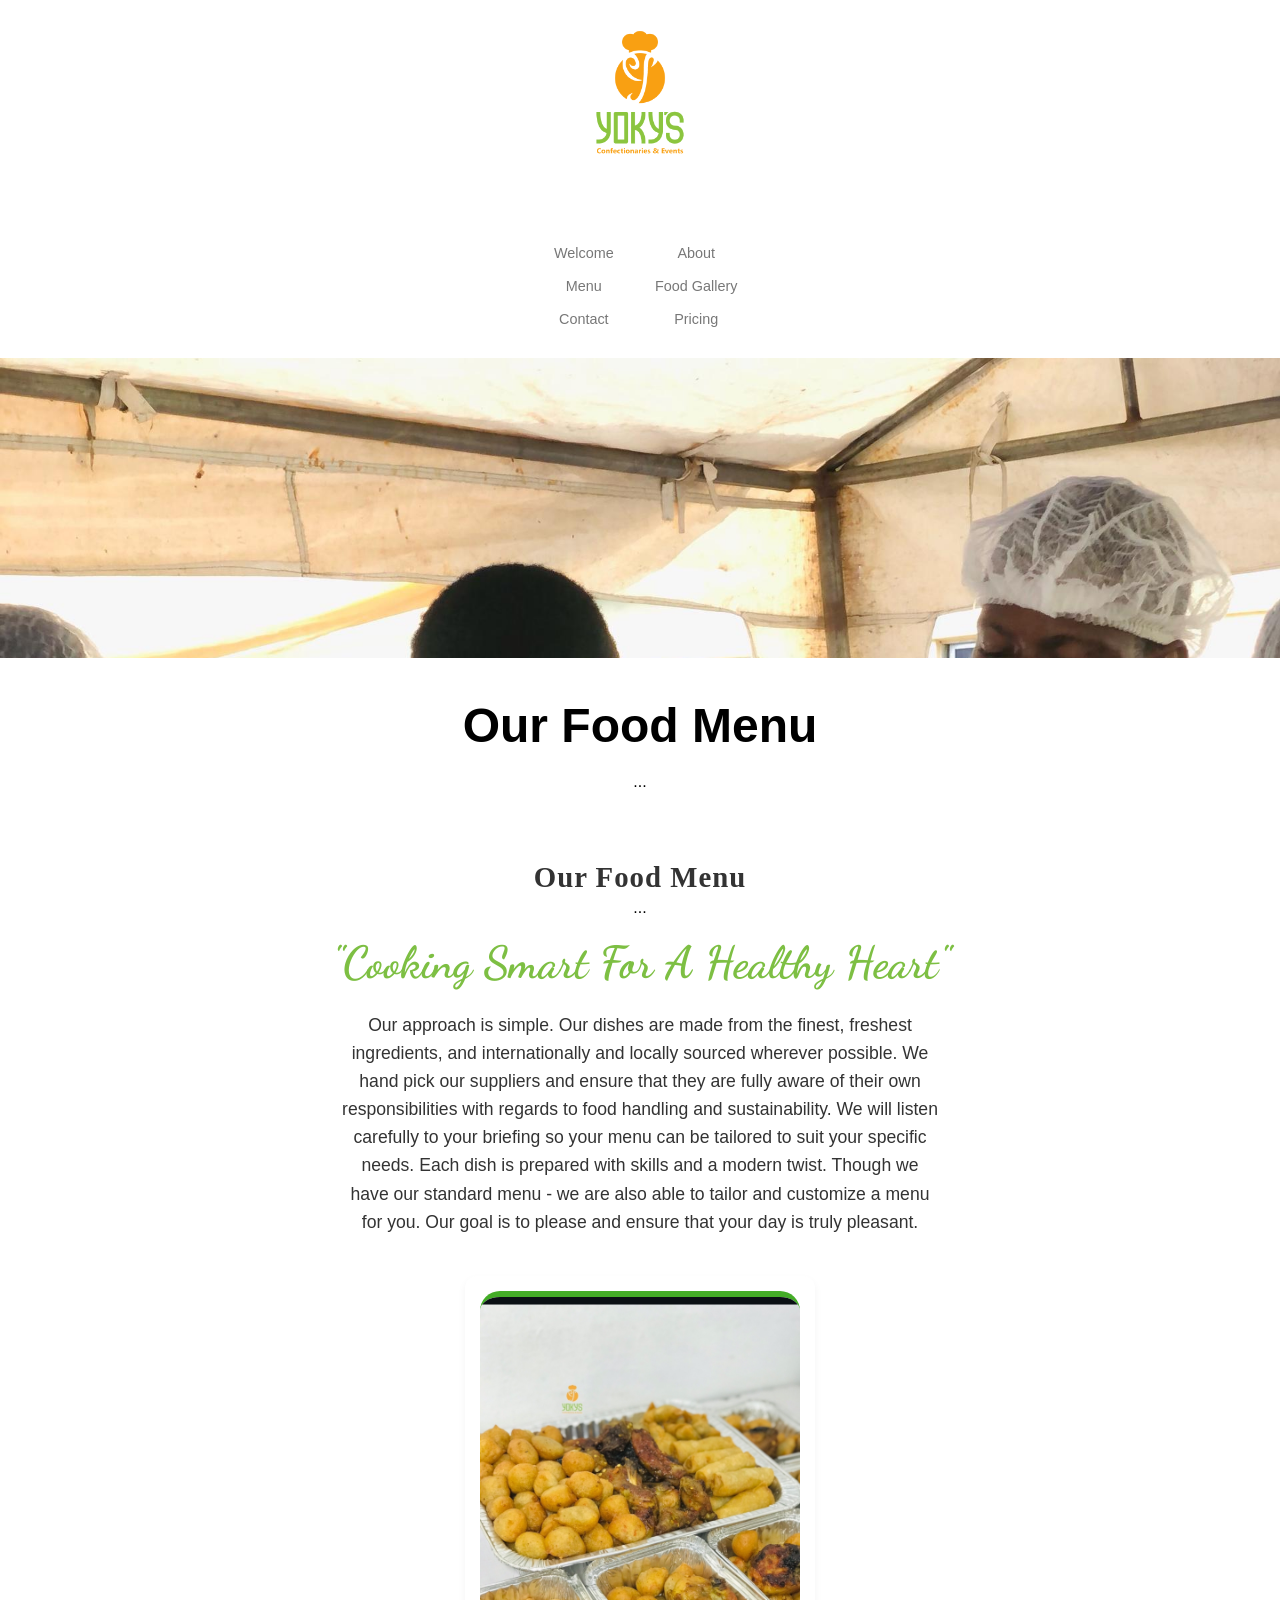
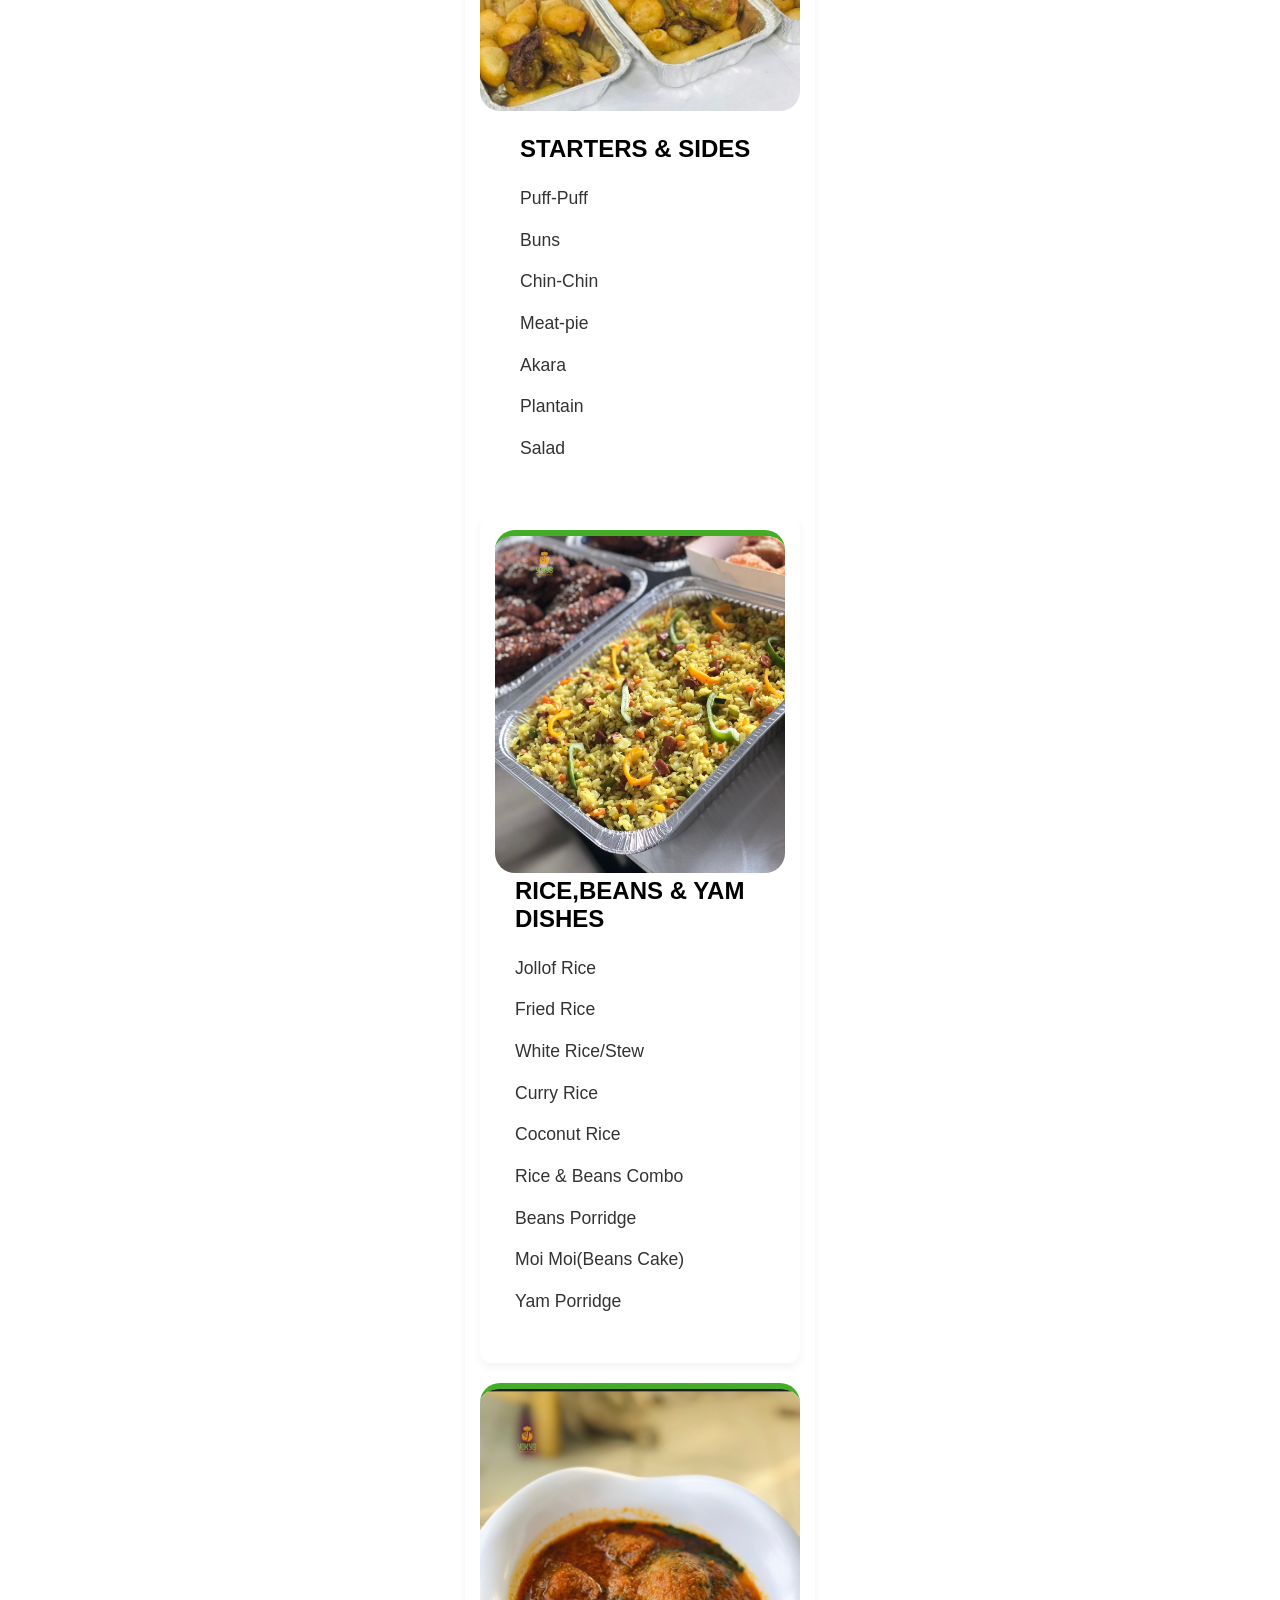
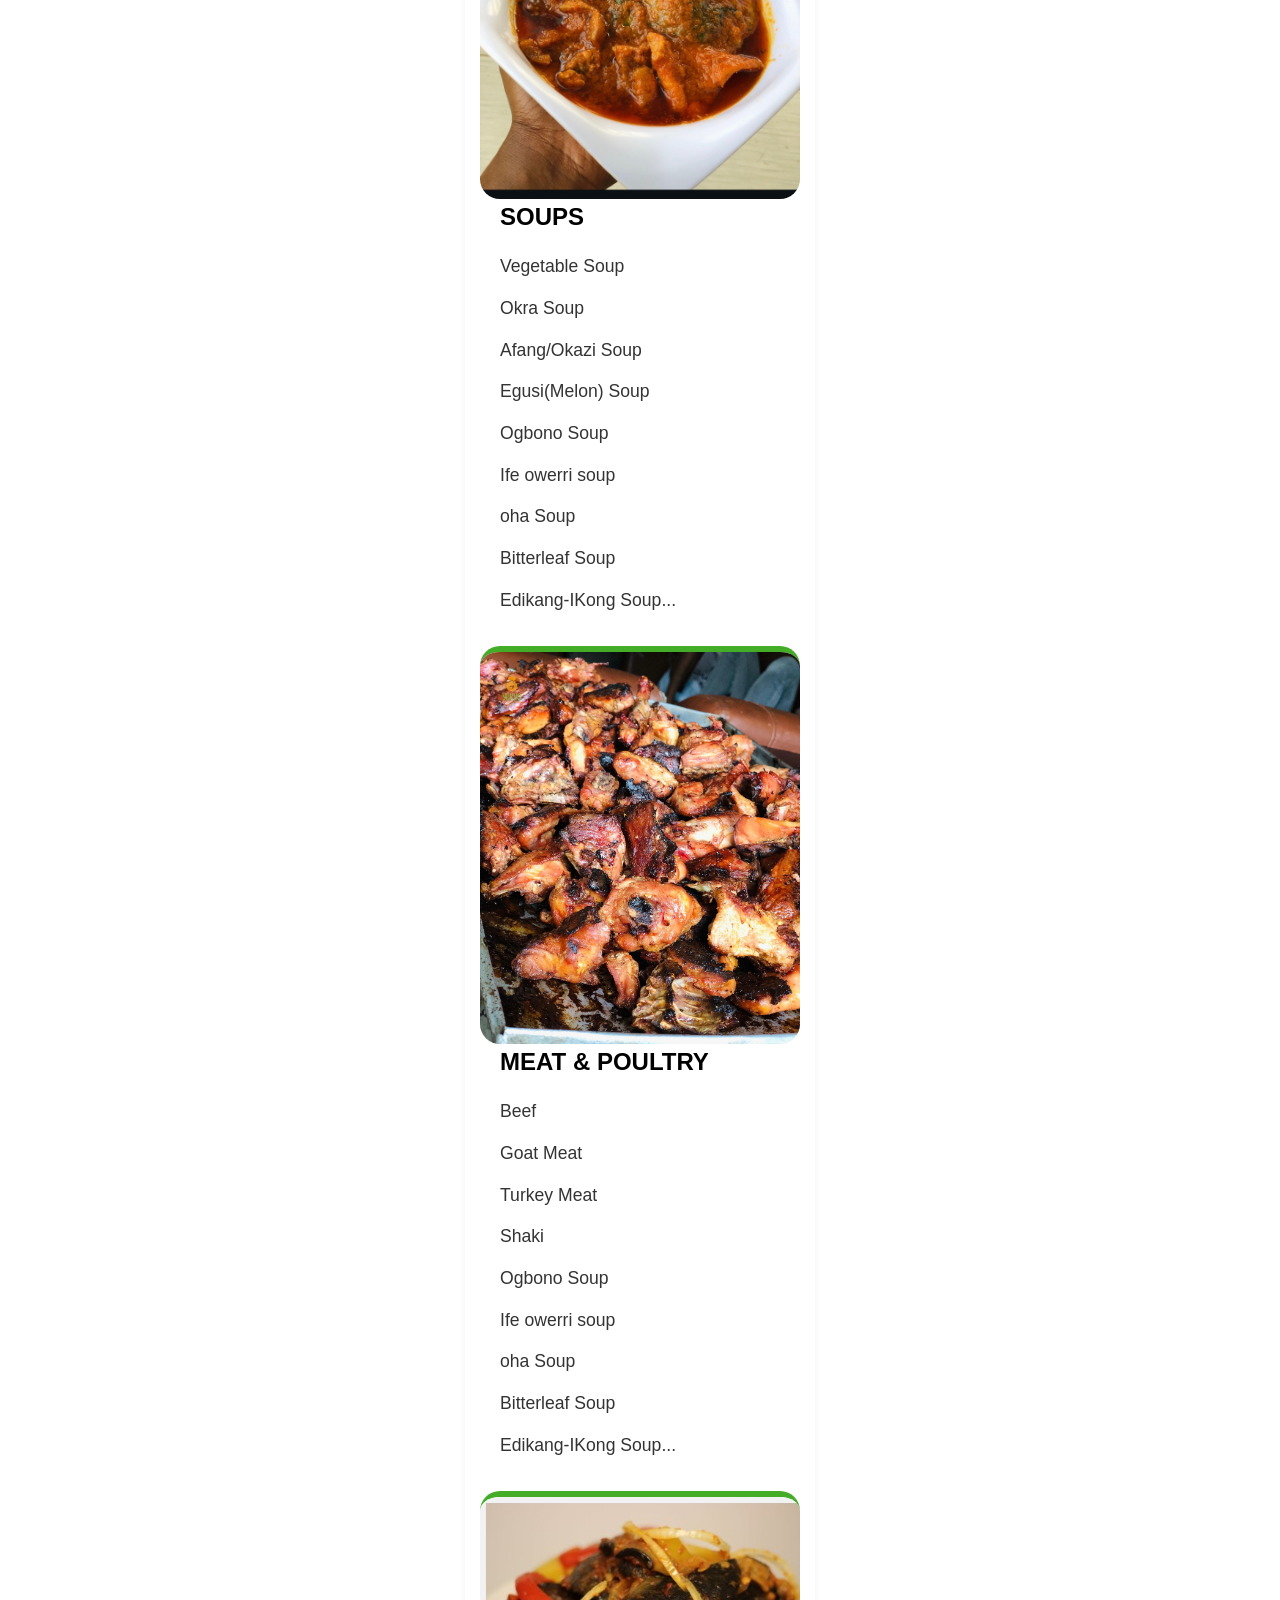
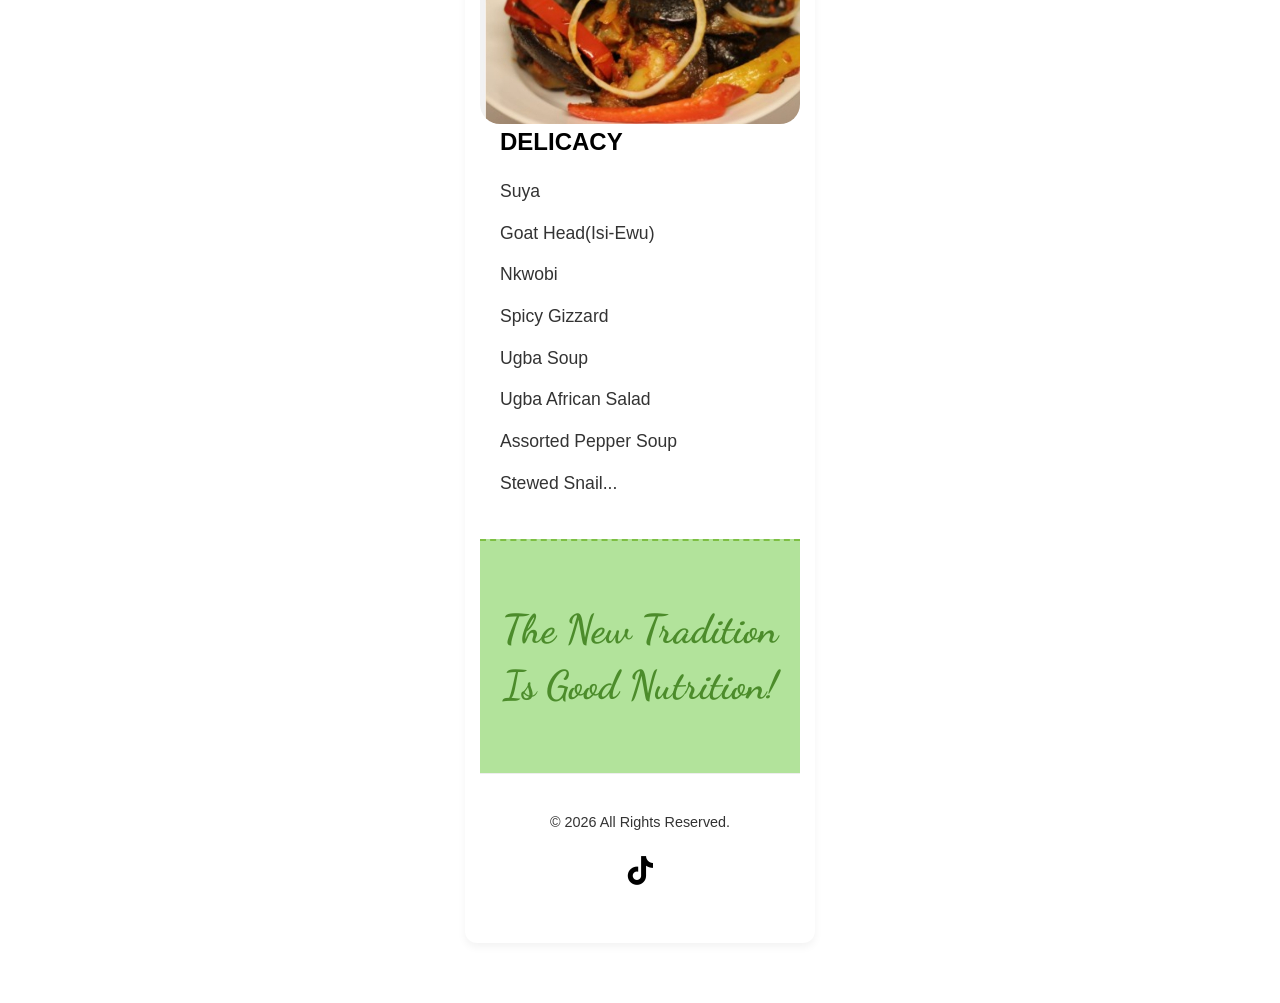
<file: menu.html>
<!DOCTYPE html>
<html lang="en">
<head>
    <meta charset="UTF-8">
    <meta name="viewport" content="width=device-width, initial-scale=1.0">
    <title>Our Menu | Yoky's</title>
    <link rel="stylesheet" href="https://cdnjs.cloudflare.com/ajax/libs/font-awesome/6.0.0/css/all.min.css">

    <link href="https://fonts.googleapis.com/css2?family=Dancing+Script:wght@700&display=swap" rel="stylesheet">

    <link rel="stylesheet" href="style.css">
</head>
<body>
             
                <header>
    <div class="logo-container">
        <a href="index.html">
            <img src="yoky.jpg" alt="yoky logo">
        </a>
    </div>

    <nav class="grid-nav">
        <ul class="nav-links">
            <li><a href="index.html">Welcome</a></li>
            <li><a href="About-us.html">About</a></li>
            <li><a href="menu.html">Menu</a></li>
            <li><a href="gallery.html">Food Gallery</a></li>
            <li><a href="contact.html">Contact</a></li>
            <li><a href="pricing.html">pricing</a></li>
        </ul>
    </nav>
</header>

        <div class="menu-hero-container">
    <img src="person.jpg" alt="Fresh ingredients" class="menu-hero-img" style="width: 100%; height: 350px border-radius: 20px; border-top: 6px solid  object-fit: cover; object-position: top">
</div>

<section class="menu-intro">
    <h1 class="menu-header">Our Food Menu</h1>
    ...

        
    <section class="menu-intro">
    <h1 class="main-menu-title"> Our Food Menu </h1>
    <div class="title-underline"></div>
    ...
     <p class="green-script">"Cooking Smart For A Healthy Heart"</p>
     
     <p class="menu-description">

       Our approach is simple. Our dishes are made from the finest, freshest ingredients, and internationally and locally sourced wherever possible.
We hand pick our suppliers and ensure that they are fully aware of their own responsibilities with regards to food handling and sustainability.
We will listen carefully to your briefing so your menu can be tailored to suit your specific needs.
Each dish is prepared with skills and a modern twist.
Though we have our standard menu - we are also able to tailor and customize a menu for you. 
Our goal is to please and ensure that your day is truly pleasant.
     </p>
     </section>
    
          <div class="menu-item">
          <img src="smallchop.jpg" alt="smallchop" style="width: 100%; border-radius: 20px; border-top: 6px solid #44ad27; object-fit: cover;">
           <div class="starters-section">
          <h2 class="category-title">STARTERS & SIDES</h2>
    
          <ul class="food-list">
          <li>Puff-Puff</li>
          <li>Buns</li>
          <li>Chin-Chin</li>
          <li>Meat-pie</li>
          <li>Akara</li>
          <li>Plantain</li>
          <li>Salad</li>
          </ul>
</div>

        
        <div class="menu-item">
        <img src="friedrice.jpg" alt="fried"style="width: 100%; border-radius: 20px; border-top: 6px solid #44ad27; object-fit: cover;">
        <h2 class="category-title">Rice,Beans & Yam Dishes</h2>
        
        <ul class="food-list">
          <li>Jollof Rice</li>
          <li>Fried Rice</li>
          <li>White Rice/Stew</li>
          <li>Curry Rice</li>
          <li>Coconut Rice</li>
          <li>Rice & Beans Combo</li>
          <li>Beans Porridge</li>
          <li>Moi Moi(Beans Cake)</li>
          <li>Yam Porridge</li>
    </ul>
        </div>
        
        <div class="category-item">
        <img src="soup.jpg" alt="soup" style="width: 100%; border-radius: 20px; border-top: 6px solid #44ad27; object-fit: cover;"> 
        
       <h2 class="category-title">Soups</h2>
        
        <ul class="food-list">
          <li>Vegetable Soup</li>
          <li>Okra Soup</li>
          <li>Afang/Okazi Soup</li>
          <li>Egusi(Melon) Soup</li>
          <li>Ogbono Soup</li>
          <li>Ife owerri soup</li>
          <li>oha Soup</li>
          <li>Bitterleaf Soup</li>
          <li>Edikang-IKong Soup...</li>
    </ul>
        </div>

        <div class="category-item">
        <img src="suya chicken.jpg" alt="suya" style="width: 100%; border-radius: 20px; border-top: 6px solid #44ad27; object-fit: cover;">  
        
             <h2 class="category-title">Meat & Poultry</h2>
        
        <ul class="food-list">
          <li>Beef</li>
          <li>Goat Meat</li>
          <li>Turkey Meat</li>
          <li>Shaki</li>
          <li>Ogbono Soup</li>
          <li>Ife owerri soup</li>
          <li>oha Soup</li>
          <li>Bitterleaf Soup</li>
          <li>Edikang-IKong Soup...</li>
    </ul>
        </div>


            <div class="category-item">
              <img src="assorted.jpg" alt="assorted" style="width: 100%; border-radius: 20px; border-top: 6px solid #44ad27; object-fit: cover;">  
              
          <h2 class="category-title">Delicacy</h2>
        
        <ul class="food-list">
          <li>Suya</li>
          <li>Goat Head(Isi-Ewu)</li>
          <li>Nkwobi</li>
          <li>Spicy Gizzard</li>
          <li>Ugba Soup</li>
          <li>Ugba African Salad</li>
          <li>Assorted Pepper Soup</li>
          <li>Stewed Snail...</li>
    </ul>
        </div>
  <section class="nutrition-banner">
    <p class="nutrition-text">
        The New Tradition Is Good Nutrition!
    </p>
</section>
 <footer class="main-footer">
    <p class="copyright">&copy; 2026 All Rights Reserved.</p>
    
    <div class="social-icons">
     <a href="https://www.tiktok.com/@yokysconfectionaries"target="_blank"@yokysconfectionaries>
            <i class="fab fa-tiktok"></i>
        </a>
    </div>
</footer>

</body>
</html>
</file>
<file: style.css>
@import url('https://fonts.googleapis.com/css2?family=Dancing+Script:wght@700&display=swap');


body {
    overflow-x: hidden; /* This stops the page from shaking left to right */
    width: 100%;
}
* {
    margin: 0;
    padding: 0;
    box-sizing: border-box;
    font-family: 'Arial', sans-serif;
}
nav {
    display: flex;
    flex-direction: column; /* Stacks logo and links */
    align-items: center;
    padding: 10px;
    background: #fff;
    width: 100%;
}

.logo {
    font-size: 1.2rem;      /* Makes it smaller */
    font-weight: 900;      /* Makes it very bold */
    text-align:center;.   /* Centers the text */
    color: #333;           /* Strong dark color */
    line-height: 1.2;      /* Keeps the lines close together */
    margin-bottom: 20px;   /* Adds space below it */
    text-transform: uppercase; /* Optional: Makes it all caps for more "punch" */
}


nav ul li a {
    text-decoration: none; /* Removes the underline */
    color: #ff6f61;        /* Matches your button color */
    font-weight: bold;
    font-size: 0.9rem;
}



/* --- Hero Section --- */
 .hero {
    padding: 40px 20px;
    background: #fdf5f5;
    text-align: center;
}

.hero h1 {
    font-size: 1.5rem; /* Shrinks the giant text to fit the phone */
    margin-bottom: 10px;
}

.hero p {
    font-size: 0.9rem;
    margin-bottom: 20px;
}

.menu-grid {
    display: flex;
    flex-direction: column; /* Force cards to stack vertically */
    align-items: center;
    gap: 20px;
    padding: 20px;
}

.menu-card {
    width: 90%; /* Keeps cards inside the screen edges */
    background: white;
    border: 1px solid #eee;
    border-radius: 15px;
    padding: 20px;
    box-shadow: 0 4px 8px rgba(0,0,0,0.05);
}

}

.food-placeholder {
    font-size: 50px;
    background: #fffafa;
    padding: 20px;
    border-radius: 10px;
    margin-bottom: 15px;
}footer {
    background: #333;
    color: white;
    padding: 20px;
    text-align: center;
    font-size: 0.9rem;
}

footer p {
    margin-bottom: 10px;
}
/* Update your button to match the logo Orange */
.btn {
    background-color: #f39200; 
    color: white;
    /* ... keep your other button styles ... */
}

/* Update your links to match the logo Green */
nav ul li a {
    color: #7dbf43;
    text-decoration: none;
    font-weight: bold;
}

.about-section {
    padding: 60px 20px;
    background-color: #fff;
    text-align: center;
}

.about-section h2 {
    color: #333;
    margin-bottom: 20px;
}

.about-section p {
    color: #666;
    max-width: 600px;
    margin: 0 auto;
    line-height: 1.6;
}
.about-section {
    padding: 60px 20px;
    background-color: #fff;
    text-align: center;
}

.about-section h2 {
    color: #333;
    margin-bottom: 20px;
}

.about-section p {
    color: #666;
    max-width: 600px;
    margin: 0 auto;
    line-height: 1.6;
    
}
.about-page-content {
    padding: 40px 20px;
    font-family: 'Arial', sans-serif;
    color: #333;
    line-height: 1.6;
}

.vision-text {
    font-size: 1.1rem;
    margin-bottom: 40px;
}

.statement-block h3, .values-block h3 {
    font-size: 1.2rem;
    font-weight: bold;
    margin-bottom: 15px;
    text-transform: uppercase;
    letter-spacing: 1px;
}

.values-block h3 {
    text-decoration: underline;
    text-underline-offset: 5px;
}

.values-block ol {
    padding-left: 20px;
}

.values-block li {
    margin-bottom: 10px;
    font-size: 1.1rem;
}

.values-block li strong {
    font-weight: 800;
}
.contact-info {
    text-align: left; /* This pushes it to the side */
    padding: 20px;    /* Adds a little space so it doesn't touch the edge */
    border-top: 1px solid #eee; /* Optional: adds a nice line above it */
    margin-top: 30px;
}

.contact-info h
{
    font-weight: bold;
    margin-bottom: 5px;
    color: #333;
}
.contact-info {
    text-align: left; /* Pushes it to the side */
    margin-top: 50px;
    padding: 15px;
    background-color: #f9f9f9; /* Light grey box to make it stand out */
    border-left: 4px solid #f39200; /* Orange bar on the side to match your logo */
}
nav ul {
    list-style: none;
    padding: 0;
    display: flex;
    justify-content: center;
    gap: 20px;
    margin-top: 10px;
}

nav ul li a {
    text-decoration: none;
    color: #7dbf43; /* The Green from your logo */
    font-weight: bold;
    font-size: 0.9rem;
    text-transform: uppercase;
}
.contact-page {
    padding: 40px 20px;
    text-align: center;
}

.contact-form {
    display: flex;
    flex-direction: column;
    gap: 15px;
    max-width: 400px;
    margin: 30px auto;
}

.contact-form input, .contact-form textarea {
    padding: 12px;
    border: 1px solid #ddd;
    border-radius: 8px;
    font-size: 1rem;
    width: 100%;
}

.contact-form textarea {
    height: 120px;
}

.direct-contact {
    margin-top: 40px;
    background: #fdf5f5;
    padding: 20px;
    border-radius: 15px;
}

.direct-contact h3 {
    margin-bottom: 15px;
    color: #333;
}
..cake-display-img {
    width: 100%;          /* Makes it fill the card width */
    max-width: 300px;     /* Prevents it from getting too big on tablets */
    height: 200px;        /* Sets a fixed height */
    object-fit: cover;    /* This is the secret! It crops the photo neatly instead of squeezing it */
    border-radius: 12px;  /* Softens the edges */
    display: block;
    margin: 0 auto 15px;  /* Centers the image and adds space below */
}
.cake-display-img {
    width: 100%;          
    height: 150px;        /* Force it to stay small */
    object-fit: cover;    /* This prevents the "squashed" look */
    border-radius: 10px;  
    display: block;
    margin-bottom: 10px;
}

.menu-item {
    background: #fff;
    padding: 15px;
    border-radius: 12px;
    box-shadow: 0 4px 8px rgba(0,0,0,0.05); /* Adds a soft professional shadow */
    margin-bottom: 20px;
    max-width: 350px;     /* Prevents the card from being too wide */
    margin-left: auto;
    margin-right: auto;
}
.cake-display-img {
    width: 100%;
    height: 150px;       /* This is the magic number! */
    object-fit: cover;    /* Keeps the food looking perfect */
    border-radius: 10px;
    display: block;
    margin-bottom: 10px;
}
.cake-display-img {
    width: 100% !important;
    height: 180px !important; /* This forces the height to be small */
    object-fit: cover !important; /* This keeps it from looking stretched */
    border-radius: 10px;
    display: block;
    margin-bottom: 10px;
}
.menu-category {
    display: flex;
    flex-wrap: wrap;
    justify-content: center;
    gap: 15px;
}
/* Standardize the Food Titles (the span) */
.menu-item span {
    display: block;
    font-size: 1rem;       /* Makes all titles the same size */
    font-weight: 600;     /* Makes them slightly bold */
    color: #333;
    margin-top: 10px;
    line-height: 1.2;
    min-height: 40px;      /* This ensures cards stay equal height even if text is short */
}

/* Standardize the Prices (the strong) */
.menu-item strong {
    display: block;
    font-size: 1.1rem;     /* Makes prices stand out slightly more */
    font-weight: 800;      /* Makes prices very bold */
    color: #f39200;        /* Brand Orange */
    margin-top: 5px;
}

/* Fix the Category Headings (Cakes, Local Dishes, etc.) */
.menu-category h3 {
    font-size: 1.3rem;
    font-weight: 900;
    text-align: center;
    text-transform: uppercase;
    color: #222;
    margin: 30px 0 15px 0;
}
.main-menu-title {
    font-family: 'Playfair Display', serif; /* Or a clean 'Georgia' if you don't have custom fonts */
    font-size: 1.8rem;
    text-align: center;
    color: #333;
    letter-spacing: 1px;
    margin-top: 30px;
    margin-bottom: 5px;
    text-transform: capitalize;
}
header {
    text-align: center;
    padding: 20px 0;
    background-color: #fff;
}

.logo-container img {
    height: 150px; /* Keeps your big logo */
    width: auto;
    margin-bottom: 20px;
}

.grid-nav {
    max-width: 90%;
    margin: 0 auto;
}
.main-header {
    text-align: center;
    padding: 30px 0;
    background-color: #fff;
}

.logo-container {
    margin-bottom: 30px; /* Space between the big logo and the links */
}

.big-logo {
    width: 80%;           /* Takes up most of the screen width */
    max-width: 300px;     /* Prevents it from becoming too giant on tablets */
    height: auto;         /* Maintains the perfect shape */
    display: block;
    margin: 0 auto;       /* Centers it perfectly */
}

.grid-nav {
    max-width: 90%;
    margin: 0 auto;
}

.nav-links {
    display: grid;
    grid-template-columns: 1fr 1fr; /* The 2-column look from your photo */
    gap: 15px 30px;                /* 15px between rows, 30px between columns */
    list-style: none;
    padding: 0;
}

.nav-links li a {
    text-decoration: none;
    font-size: 0.9rem;
    color: #777;                   /* Subtle grey for that clean look */
    font-weight: 500;
    text-transform: capitalize;
}
.menu-intro {
    text-align: center;
    padding: 40px 20px;
    background-color: #fff;
}

/* The Big Bold Title */
.menu-header {
    font-size: 3rem;       /* Very big like the picture */
    font-weight: 800;
    color: #000;
    margin-bottom: 20px;
    font-family: sans-serif;
}

/* The Green Cursive Slogan */
.menu-slogan {
    font-family: 'Cursive', 'Brush Script MT', sans-serif; /* Gives that handwriting look */
    font-size: 2.2rem;
    color: #7dbf43;       /* Your Yoky's Green */
    line-height: 1.2;
    margin-bottom: 30px;
}

/* The Clean Paragraph */
.menu-description {
    font-size: 1.1rem;
    color: #333;
    line-height: 1.6;     /* Adds space between the lines of text */
    max-width: 600px;     /* Keeps the text from spreading too wide */
    margin: 0 auto;       /* Centers the text block */
}
.green-script {
    font-family: 'Dancing Script', cursive !important; /* Forces the fancy font */
    color: #7dbf43 !important;                         /* Forces the green */
    font-size: 2.8rem !important;                      /* Forces it to be big */
    text-align: center;
    font-weight: 700;
    line-height: 1.2;
    margin: 20px 0;
    display: block;                                    /* Makes sure it sits on its own line */
}
.starters-section {
    text-align: left; /* Pushes the text to the side like the first photo */
    padding: 20px;
}

.category-title {
    font-size: 1.5rem;
    font-weight: 900;
    text-transform: uppercase;
    margin-bottom: 20px;
}

.food-list {
    list-style: none; /* Removes the bullet points */
    padding: 0;
}

.food-list li {
    font-size: 1.1rem;
    color: #333;
    margin-bottom: 10px; /* Adds space between each item */
    display: block;      /* Forces each item to be on its own line */
}
.nutrition-banner {
    background-color: #b2e39b; /* This is that soft light green from your photo */
    padding: 60px 20px;       /* Adds height to the banner */
    text-align: center;
    margin-top: 40px;
    border-top: 2px dashed #7dbf43; /* Optional: adds that little divider line */
}

.nutrition-text {
    font-family: 'Dancing Script', cursive; /* Using our fancy font again */
    font-size: 2.5rem;
    color: #4c8c2b;            /* A darker green so it's easy to read */
    line-height: 1.4;
    font-weight: 700;
}
.menu-hero-container {
    width: 100%;
    overflow: hidden; /* This keeps the image from spilling out */
    background-color: #f9f9f9;
}

.menu-hero-img {
    width: 100%;
    height: 300px;      /* Adjust this height to your liking */
    object-fit: cover;  /* This is the secret! It crops the photo perfectly without squeezing it */
    display: block;
}

.menu-intro {
    text-align: center;
    padding-top: 40px;  /* Adds nice space between the photo and the title */
}
.main-footer {
    text-align: center;
    padding: 40px 20px;
    background-color: #fff;
    border-top: 1px solid #eee; /* Adds that subtle line above the footer */
}

.copyright {
    font-size: 0.9rem;
    color: #333;
    margin-bottom: 25px;
}

.social-icons {
    display: flex;
    justify-content: center;
    gap: 40px; /* This creates that wide space between icons */
}

.social-icons a {
    text-decoration: none;
    color: #000; /* Makes icons black */
    font-size: 1.8rem; /* Makes them nice and big */
    transition: transform 0.3s ease;
}

.social-icons a:hover {
    transform: scale(1.2); /* Makes them grow slightly when touched */
    color: #7dbf43;       /* Turns them Yoky's Green on hover */
}
.food-list {
    list-style: none !important; /* Removes the dots from all sections */
    padding: 0 !important;       /* Removes the left indentation */
    margin: 10px 0 30px 20px;    /* 20px on the left pushes it away from the screen edge */
    text-align: left !important; /* Forces the "straight file" alignment */
}

.food-list li {
    font-size: 1.1rem;
    color: #333;
    line-height: 1.8;            /* Adds that nice space between items */
    display: block;
}

.category-title {
    text-align: left;            /* Keeps the titles aligned with the list */
    margin-left: 20px;
    font-weight: 900;
    text-transform: uppercase;
}
.delicious-header-section {
    text-align: center;
    padding: 40px 20px;
    background-color: #fff;
}

/* "Delicious Foods" - The Green Script */
.script-title {
    font-family: 'Dancing Script', cursive !important;
    color: #7dbf43; /* Your Brand Green */
    font-size: 3.5rem;
    margin-bottom: 20px;
    font-weight: 700;
}

/* "Delicious Healthy Choice..." - Bold and Black */
.choice-subtitle {
    font-size: 1.8rem;
    font-weight: 800;
    color: #000;
    line-height: 1.3;
    max-width: 320px; /* This forces it to wrap into lines like the photo */
    margin: 0 auto 25px auto;
}

/* The longer paragraph text */
.brand-description {
    font-size: 1.1rem;
    color: #444;
    line-height: 1.6;
    max-width: 600px;
    margin: 0 auto;
}
.event-banner {
    /* Use your food photo as the background */
    background-image: linear-gradient(rgba(0,0,0,0.3), rgba(0,0,0,0.3)), url('event-food.jpg');
    background-size: cover;
    background-position: center;
    height: 500px; /* Adjust height to match your photo */
    display: flex;
    justify-content: center;
    align-items: center;
    text-align: center;
    color: white;
}

.banner-content h1 {
    font-size: 3rem;
    font-weight: 900;
    margin-bottom: 10px;
    letter-spacing: 2px;
}

.banner-subtext {
    font-size: 1.5rem;
    font-weight: 600;
    margin: 5px 0;
    letter-spacing: 1px;
}

.italic {
    font-style: italic;
}
.life-photo-section {
    /* Replace 'meat.jpg' with your actual image name */
    background-image: linear-gradient(rgba(0, 0, 0, 0.4), rgba(0, 0, 0, 0.4)), url('meat.jpg');
    
    background-size: cover;
    background-position: center;
    
    /* REDUCED SIZE: Change 500px or 80vh to 200px */
    height: 300px !important; 
    
    display: flex;
    align-items: center;
    justify-content: center;
    text-align: center;
    color: white;
    padding: 20px; /* Adds a little breathing room */
}

/* REDUCED TEXT SIZE */
.main-cta {
    font-size: 1.8rem !important; /* Made it much smaller */
    font-weight: 900;
    margin-bottom: 8px;
    line-height: 1.2;
}

.sub-cta {
    font-size: 0.9rem !important; /* Smaller sub-text */
    font-weight: 600;
    letter-spacing: 1px;
    margin: 3px 0;
}
.life-photo-section {
    background-image: linear-gradient(rgba(0, 0, 0, 0.4), rgba(0, 0, 0, 0.4)), url('meat.jpg');
    background-size: cover;
    background-position: center;
    
    /* This makes the box smaller and ensures it fits the phone width */
    height: 300px !important;
    width: 100% !important;
    box-sizing: border-box;
    
    display: flex;
    flex-direction: column;
    align-items: center;
    justify-content: center;
    text-align: center;
    color: white;
    padding: 20px;
    overflow: hidden; /* This stops text from spilling out */
}

.main-cta {
    /* Reducing the font size so the words don't cut off */
    font-size: 1.2rem !important; 
    font-weight: 700;
    margin: 0;
    width: 100%;
    line-height: 1.2;
    text-transform: uppercase;
}

.sub-cta {
    font-size: 0.8rem !important;
    font-weight: 600;
    letter-spacing: 1px;
    margin-top: 10px;
    width: 100%;
}

.italic {
    font-style: italic;
}
.life-photo-section {
    /* Background Image with a slight dark tint for readability */
    background-image: linear-gradient(rgba(0, 0, 0, 0.4), rgba(0, 0, 0, 0.4)), url('eat.jpg');
    
    /* This makes the image fit without excessive zooming */
    background-size: cover; 
    background-position: center center;
    
    /* Reducing height helps it 'fit' on a phone screen */
    height: 250px !important; 
    
    display: flex;
    flex-direction: column;
    align-items: center;
    justify-content: center;
    text-align: center;
    color: white;
    width: 100%;
}

.main-cta {
    font-size: 1.4rem !important; /* Smaller text fits better */
    font-weight: 900;
    margin: 0;
    padding: 0 10px;
}

.sub-cta {
    font-size: 0.8rem !important;
    margin: 2px 0;
    letter-spacing: 1px;
}
.event-promo {
    width: 100%;
    text-align: center;
    padding: 20px 0;
    background-color: #fff;
}

.fit-image {
    width: 100%;         /* Makes it fill the phone width */
    max-width: 400px;    /* Stops it from getting too huge on tablets */
    height: auto;        /* VERY IMPORTANT: Keeps the photo from stretching */
    display: block;
    margin: 0 auto 15px auto; /* Centers the image and adds space below */
}

.promo-text h1 {
    font-size: 1.5rem;
    font-weight: 900;
    color: #000;
    margin-bottom: 5px;
}

.promo-text p {
    font-size: 0.9rem;
    color: #333;
    margin: 2px 0;
    font-weight: 600;
}

.italic {
    font-style: italic;
}
/* Styling the Main Headings */
.contact-container h2, 
.contact-info h3 {
    font-family: 'Arial', sans-serif; /* Clean and professional */
    color: #1a1a1a;
    font-weight: 900;
    text-transform: uppercase;
    letter-spacing: 1px;
}

/* Styling the Contact Details (Phone, Email, Address) */
.contact-info p {
    font-family: 'Segoe UI', Tahoma, Geneva, Verdana, sans-serif;
    font-size: 1.1rem;
    color: #444;
    line-height: 1.6;
    margin-bottom: 15px;
}

/* Making the labels (Call, Email, Office) Bold & Green */
.contact-info strong {
    color: #7dbf43; /* Yoky's Green */
    font-weight: 800;
}
input, textarea {
    font-family: 'Arial', sans-serif;
    font-size: 1rem;
    padding: 12px;
    border: 1px solid #ccc;
    border-radius: 5px;
    width: 100%; /* Makes them fit the screen width */
    margin-bottom: 10px;
    display: block;
}

button {
    background-color: #7dbf43;
    color: white;
    font-family: 'Arial', sans-serif;
    font-weight: bold;
    text-transform: uppercase;
    padding: 12px 25px;
    border: none;
    border-radius: 5px;
    cursor: pointer;
}
/* Container for each label and input */
.form-group {
    margin-bottom: 20px;
    text-align: left;
}

/* The Label (Email, Subject, etc.) */
.form-group label {
    display: block;
    font-family: Arial, sans-serif;
    font-size: 1rem;
    color: #333;
    margin-bottom: 8px;
}

/* The Input Boxes */
input, textarea {
    width: 100%;
    padding: 15px;
    background-color: #f2f2f2; /* That light gray background */
    border: 1px solid #ccc;    /* Thin gray border */
    border-radius: 4px;
    font-size: 1rem;
    box-sizing: border-box;    /* Keeps everything aligned */
}

/* The Green Submit Button */
.submit-btn {
    background-color: #7dbf43; /* Your Brand Green */
    color: white;
    width: 100%;
    padding: 15px;
    border: none;
    border-radius: 4px;
    font-size: 1.2rem;
    font-weight: bold;
    cursor: pointer;
    margin-top: 10px;
}
.logo-wrapper {
    width: 100%;
    text-align: center; /* Centers the logo horizontally */
    padding: 20px 0;
}

.fitted-logo {
    /* Adjust this percentage to make it bigger or smaller */
    width: 120px; 
    
    height: auto;       /* Keeps the logo from looking squashed */
    display: inline-block;
    
    /* This ensures it doesn't get cut off on small screens */
    max-width: 40% !important; 
}
/* Check the section BEFORE this one for a missing } */

.form-group label {
    display: block;
    font-family: Arial, sans-serif;
    font-size: 1rem;
    color: #333;
    margin-bottom: 8px;
} /* <--- Make sure this bracket is here! */

input, textarea {
    width: 100%;
    padding: 15px;
    background-color: #f2f2f2;
    border: 1px solid #ccc;
    border-radius: 4px;
    font-size: 1rem;
    box-sizing: border-box;
}

.submit-btn {
    background-color: #7dbf43;
    color: white;
    width: 100%;
    padding: 15px;
    border: none;
    border-radius: 4px;
    font-size: 1.2rem;
    font-weight: bold;
    cursor: pointer;
    margin-top: 10px;
}

.logo-wrapper {
    width: 100%;
    text-align: center;
    padding: 20px 0;
}

.fitted-logo {
    width: 120px !important; /* The !important forces it to shrink */
    height: auto;
    display: inline-block;
    max-width: 40% !important;
}
.final-banner {
    background-color: #4CAF50; /* A vibrant green to match your photo */
    padding: 60px 20px;
    text-align: center;
    margin-top: 40px;
}

.banner-script {
    font-family: 'Dancing Script', cursive;
    color: white;
    font-size: 2.8rem;
    font-weight: 700;
    line-height: 1.3;
}

.contact-footer {
    padding: 40px 20px;
    text-align: center;
    background-color: #fff;
}

.footer-socials {
    display: flex;
    justify-content: center;
    gap: 50px; /* Gives plenty of space between icons */
    margin-top: 25px;
}

.footer-socials i {
    font-size: 1.8rem;
    color: #000;
}
.final-banner {
    background-color: #44ad27 !important; /* This is that bright, fresh green */
    padding: 50px 20px;
    text-align: center;
    margin-top: 30px;
}

.banner-script {
    font-family: 'Dancing Script', cursive !important;
    color: white !important;
    font-size: 2.2rem; /* Adjusted for mobile screens */
    font-weight: 700;
    line-height: 1.4;
    margin: 0;
}

.contact-footer {
    padding: 30px 20px;
    text-align: center;
    background-color: #ffffff;
}

.footer-socials {
    display: flex;
    justify-content: center;
    gap: 40px;
    margin-top: 20px;
}

.footer-socials a {
    color: #000;
    font-size: 1.8rem;
    text-decoration: none;
}
<footer style="padding: 40px 20px; text-align: center; background-color: #fff;">
    <p style="font-family: Arial, sans-serif; font-size: 0.9rem; color: #333;">&copy; 2026 All Rights Reserved.</p>
    
    <div style="display: flex; justify-content: center; gap: 40px; margin-top: 20px;">
        <a href="#" style="color: #000; font-size: 1.8rem; text-decoration: none;"><i class="fab fa-twitter"></i></a>
        <a href="#" style="color: #000; font-size: 1.8rem; text-decoration: none;"><i class="fab fa-instagram"></i></a>
        <a href="#" style="color: #000; font-size: 1.8rem; text-decoration: none;"><i class="fab fa-facebook-f"></i></a>
    </div>
</footer>
.footer-socials {
    display: flex;
    justify-content: center;
    gap: 30px;
    padding: 20px 0;
}

.footer-socials a {
    color: #000 !important; /* Forces them to be black */
    font-size: 1.5rem;
    text-decoration: none;
}
.pricing-banner {
    background-color: #44ad27; /* Matches your other green banners */
    padding: 60px 20px;
    text-align: center;
    color: white;
    font-family: Arial, sans-serif;
}

.pricing-title {
    font-size: 4rem; /* Makes "Our Pricing" very big */
    font-weight: 900;
    margin-bottom: 10px;
}

.ordering-guide {
    font-size: 1.8rem;
    font-weight: 700;
    margin-bottom: 30px;
    line-height: 1.2;
}

.pricing-description {
    font-size: 1.1rem;
    line-height: 1.6;
    max-width: 600px;
    margin: 0 auto 40px auto; /* Centers the paragraph */
}

.delivery-title {
    color: white;
    font-size: 2.2rem;
    font-weight: 900;
    text-align: center;
    margin-top: 20px;
    text-transform: uppercase;
}
.pricing-banner {
    background-color: #44ad27 !important; /* The Yoky's Green */
    padding: 60px 20px;
    text-align: center;
    color: white !important;
}

.pricing-title {
    font-size: 3.5rem;
    font-weight: 900;
    margin: 0;
}

.ordering-guide {
    font-size: 1.5rem;
    margin: 20px 0;
}

.pricing-description {
    font-size: 1.1rem;
    line-height: 1.6;
    max-width: 500px;
    margin: 0 auto;
}

.delivery-method {
    background-color: #44ad27;
    color: white;
    padding: 40px 20px;
    text-align: center;
    border-top: 2px dashed white; /* Adds a nice divider */
}
.your-text-class-name {
    font-weight: 700;
    font-size: 1.2rem; /* Slightly increases the size if needed */
    color: #000000;    /* Ensures it's a solid, crisp dark color */
}
.menu-img {
  width: 100%;
  height: auto;        /* Remove any fixed height */
  object-fit: contain; /* Or remove object-fit entirely */
  display: block;
}
</file>
